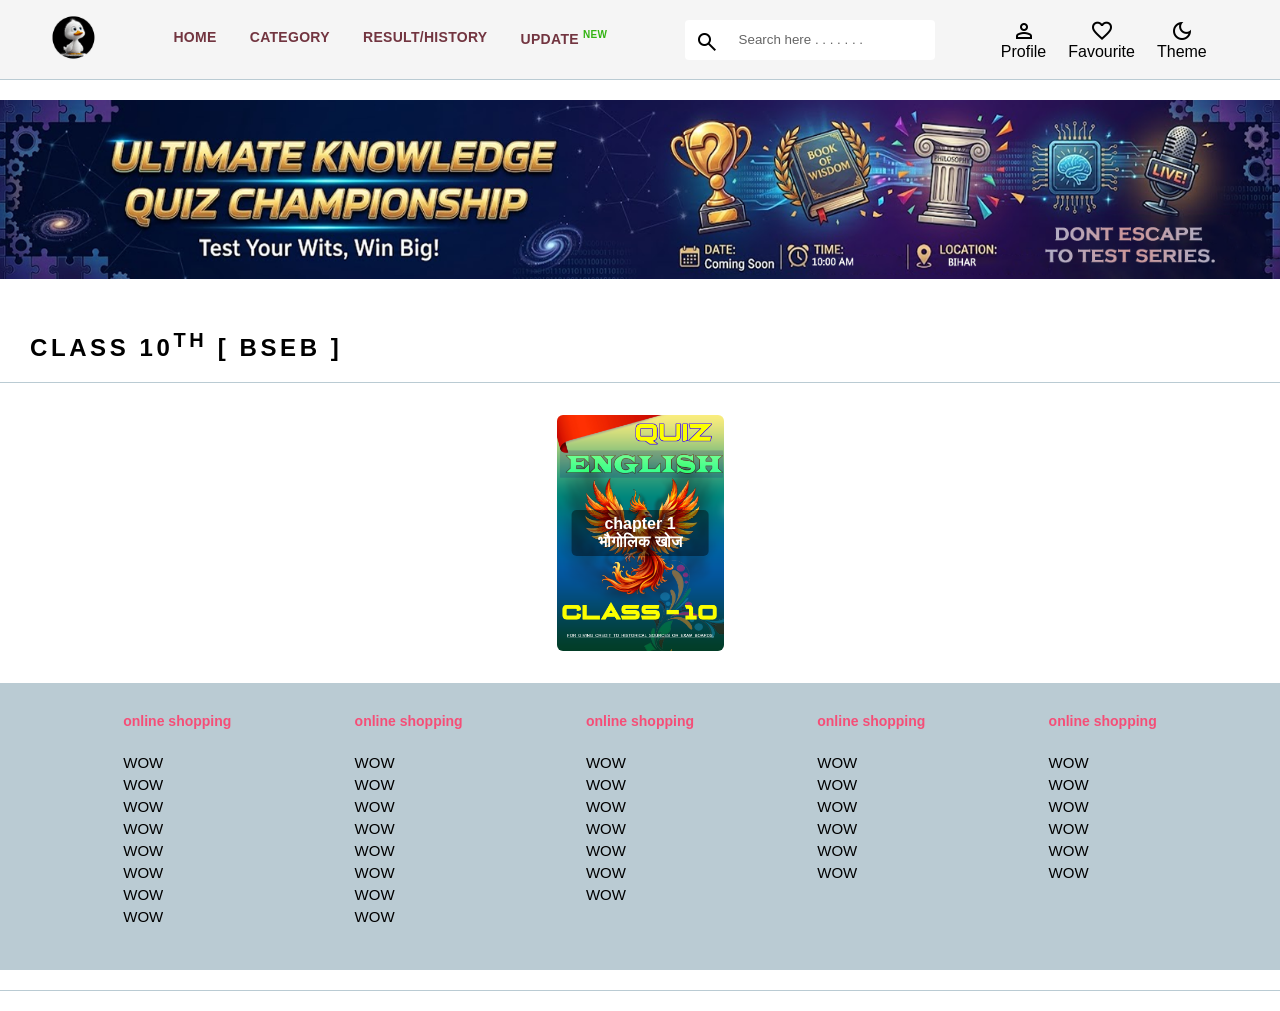
<file: pages/class 10/english10.html>
<!DOCTYPE html>
<html lang="en">
<head>
    <meta charset="UTF-8">
    <meta name="viewport" content="width=device-width, initial-scale=1.0">
    <title>Ayan's_series</title>
    <link rel="stylesheet" href="/../../style.css">
<link rel="stylesheet" href="https://fonts.googleapis.com/css2?family=Material+Symbols+Outlined:opsz,wght,FILL,GRAD@24,400,0,0" />

    
</head>
<body>
    <header>
        <div class="logo_container">
            <a href="../../index.html"><img class="quiz_home" src="../../images/LOGO/as.png" alt="quiz Home"></a>
        </div>

        <div id="mobile-menu-toggle" class="mobile_menu_button">
        <span class="material-symbols-outlined">menu</span>
        <span class="action_name">Menu</span>
         </div>

        <nav class="nav_bar" id="main-nav">
            <a href="../../index.html">home</a> 
            <a href="#">category</a> 
            <a href="#">Result/history</a>
            <a href="#">update <sup>New</sup></a>
        </nav>

        <div class="search_bar">
            <span class="material-symbols-outlined search_icon" >search</span>
               <input class="search_input" placeholder="Search here . . . . . . .  "> 
     </div>
        <div class="action_bar">
             <div class="action_container"><span class="material-symbols-outlined action_icon">person</span>
                   <span class="action_name">Profile</span> </div>
                   
                    <div class="action_container"><span class="material-symbols-outlined">
favorite
</span>
                   <span class="action_name">Favourite</span> </div>

                 

                   <div class="action_container" id="dark-mode-toggle" style="cursor: pointer;">
                <span class="material-symbols-outlined" id="mode-icon">dark_mode</span>
                <span class="action_name">Theme</span>
            </div>
    </DIV>
      

    </header>

    <main>
    <div class="banner_container">
        <div class="banner_wrapper" id="banner_wrapper">
            <img class="banner_image" src="../../images/BNR/mainbanner.png" alt="main banner 1" width="150px">
            <img class="banner_image" src="../../images/BNR/bannerr2.png" alt="main banner 1" width="150px">
        </div>
    

    <div class="category_heading">CLASS 10<SUP>Th</SUP>  [ BSEB ]</div>
       
        <hr>

        <div class="category_items">

    <a href="https://example.com" target="_blank" class="image-container">
    <img src="../../images/study/10CL/eng.png" alt="Description" class="quiz-img">
  <div class="image-text">chapter 1 भौगोलिक खोज </div>
</a>



<!---
            <a href="https://example.com" target="_blank" class="image-container">
  <img src="images/study/HISTORY.png" alt="Description" class="quiz-img">
  <div class="image-text">chapter 1 भौगोलिक खोज </div>
</a>
        </div>

        -->

    </main>

    <footer>
        <div class="footer_container">
            <div class="footer_column">
            <h3 >online shopping </h3>

            <a href="#">WOW </a>
            <a href="#">WOW </a>
            <a href="#">WOW </a>
            <a href="#">WOW </a>
            <a href="#">WOW </a>
            <a href="#">WOW </a>
            <a href="#">WOW </a>
            <a href="#">WOW </a>
        </div>

        <div class="footer_column">
            <h3 >online shopping </h3>

            <a href="#">WOW </a>
            <a href="#">WOW </a>
            <a href="#">WOW </a>
            <a href="#">WOW </a>
            <a href="#">WOW </a>
            <a href="#">WOW </a>
            <a href="#">WOW </a>
            <a href="#">WOW </a>
        </div><div class="footer_column">
            <h3 >online shopping </h3>

            <a href="#">WOW </a>
            <a href="#">WOW </a>
            <a href="#">WOW </a>
            <a href="#">WOW </a>
            <a href="#">WOW </a>
            <a href="#">WOW </a>
            <a href="#">WOW </a>
        </div><div class="footer_column">
            <h3 >online shopping </h3>

            <a href="#">WOW </a>
            <a href="#">WOW </a>
            <a href="#">WOW </a>
            <a href="#">WOW </a>
            <a href="#">WOW </a>
            <a href="#">WOW </a>
        </div><div class="footer_column">
            <h3 >online shopping </h3>

            <a href="#">WOW </a>
            <a href="#">WOW </a>
            <a href="#">WOW </a>
         <a href="#">WOW </a>
            <a href="#">WOW </a>
            <a href="#">WOW </a>
        </div>
    </div>

        <hr>
    </footer>
     <script src="../../script.js"></script>
</body>
</html>
</file>
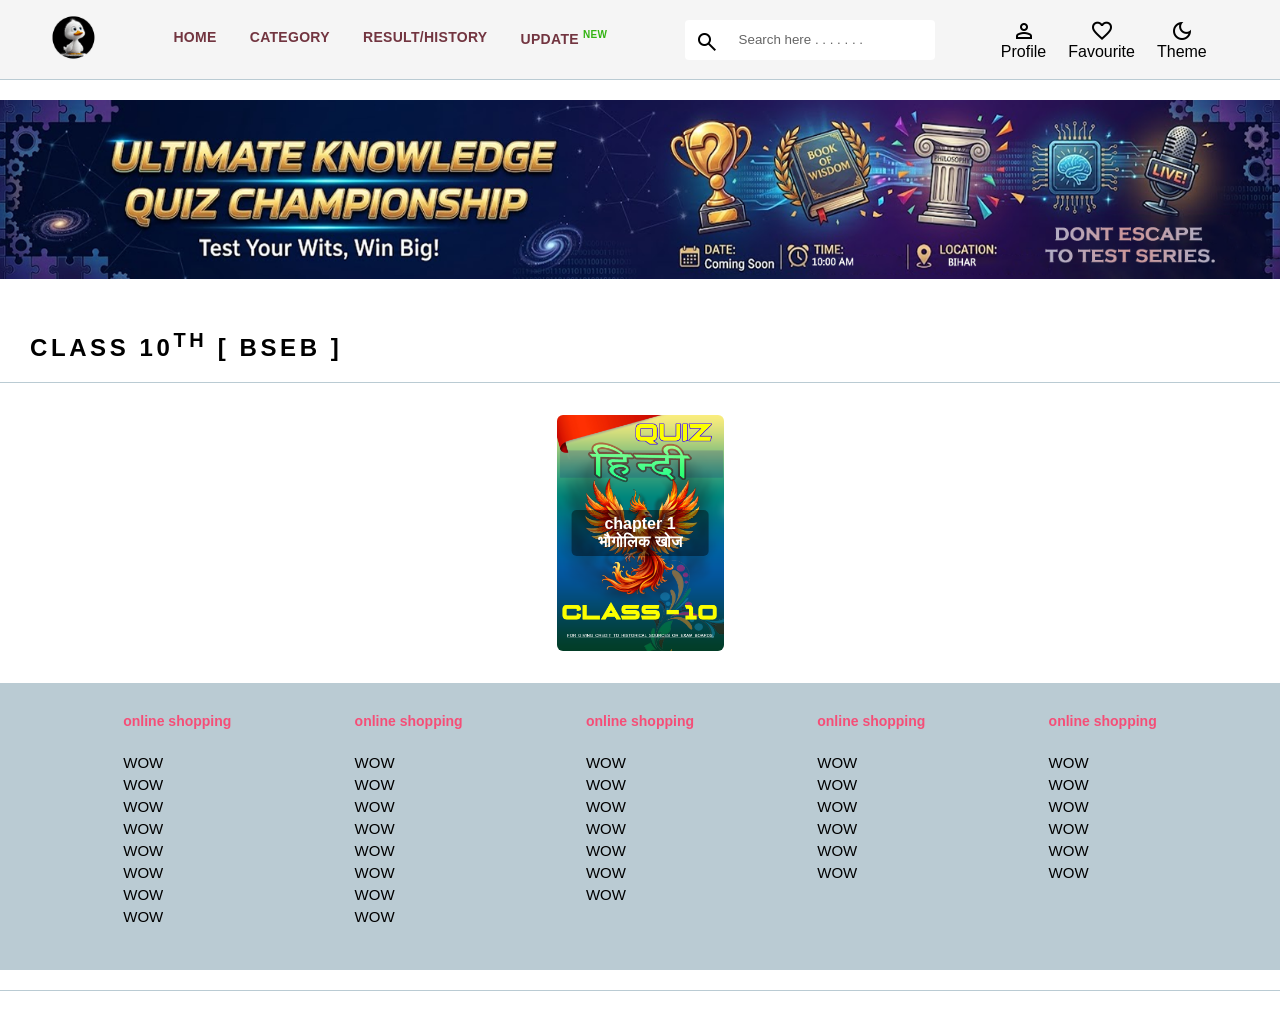
<file: pages/class 10/hindi10.html>
<!DOCTYPE html>
<html lang="en">
<head>
    <meta charset="UTF-8">
    <meta name="viewport" content="width=device-width, initial-scale=1.0">
    <title>Ayan's_series</title>
    <link rel="stylesheet" href="/../../style.css">
<link rel="stylesheet" href="https://fonts.googleapis.com/css2?family=Material+Symbols+Outlined:opsz,wght,FILL,GRAD@24,400,0,0" />

    
</head>
<body>
    <header>
        <div class="logo_container">
            <a href="../../index.html"><img class="quiz_home" src="../../images/LOGO/as.png" alt="quiz Home"></a>
        </div>

        <div id="mobile-menu-toggle" class="mobile_menu_button">
        <span class="material-symbols-outlined">menu</span>
        <span class="action_name">Menu</span>
         </div>

        <nav class="nav_bar" id="main-nav">
            <a href="../../index.html">home</a> 
            <a href="#">category</a> 
            <a href="#">Result/history</a>
            <a href="#">update <sup>New</sup></a>
        </nav>

        <div class="search_bar">
            <span class="material-symbols-outlined search_icon" >search</span>
               <input class="search_input" placeholder="Search here . . . . . . .  "> 
     </div>
        <div class="action_bar">
             <div class="action_container"><span class="material-symbols-outlined action_icon">person</span>
                   <span class="action_name">Profile</span> </div>
                   
                    <div class="action_container"><span class="material-symbols-outlined">
favorite
</span>
                   <span class="action_name">Favourite</span> </div>

                 

                   <div class="action_container" id="dark-mode-toggle" style="cursor: pointer;">
                <span class="material-symbols-outlined" id="mode-icon">dark_mode</span>
                <span class="action_name">Theme</span>
            </div>
    </DIV>
      

    </header>

    <main>
    <div class="banner_container">
        <div class="banner_wrapper" id="banner_wrapper">
            <img class="banner_image" src="../../images/BNR/mainbanner.png" alt="main banner 1" width="150px">
            <img class="banner_image" src="../../images/BNR/bannerr2.png" alt="main banner 1" width="150px">
        </div>
    

    <div class="category_heading">CLASS 10<SUP>Th</SUP>  [ BSEB ]</div>
       
        <hr>

        <div class="category_items">

    <a href="https://example.com" target="_blank" class="image-container">
    <img src="../../images/study/10CL/hindi.png" alt="Description" class="quiz-img">
  <div class="image-text">chapter 1 भौगोलिक खोज </div>
</a>



<!---
            <a href="https://example.com" target="_blank" class="image-container">
  <img src="images/study/HISTORY.png" alt="Description" class="quiz-img">
  <div class="image-text">chapter 1 भौगोलिक खोज </div>
</a>
        </div>

        -->

    </main>

    <footer>
        <div class="footer_container">
            <div class="footer_column">
            <h3 >online shopping </h3>

            <a href="#">WOW </a>
            <a href="#">WOW </a>
            <a href="#">WOW </a>
            <a href="#">WOW </a>
            <a href="#">WOW </a>
            <a href="#">WOW </a>
            <a href="#">WOW </a>
            <a href="#">WOW </a>
        </div>

        <div class="footer_column">
            <h3 >online shopping </h3>

            <a href="#">WOW </a>
            <a href="#">WOW </a>
            <a href="#">WOW </a>
            <a href="#">WOW </a>
            <a href="#">WOW </a>
            <a href="#">WOW </a>
            <a href="#">WOW </a>
            <a href="#">WOW </a>
        </div><div class="footer_column">
            <h3 >online shopping </h3>

            <a href="#">WOW </a>
            <a href="#">WOW </a>
            <a href="#">WOW </a>
            <a href="#">WOW </a>
            <a href="#">WOW </a>
            <a href="#">WOW </a>
            <a href="#">WOW </a>
        </div><div class="footer_column">
            <h3 >online shopping </h3>

            <a href="#">WOW </a>
            <a href="#">WOW </a>
            <a href="#">WOW </a>
            <a href="#">WOW </a>
            <a href="#">WOW </a>
            <a href="#">WOW </a>
        </div><div class="footer_column">
            <h3 >online shopping </h3>

            <a href="#">WOW </a>
            <a href="#">WOW </a>
            <a href="#">WOW </a>
         <a href="#">WOW </a>
            <a href="#">WOW </a>
            <a href="#">WOW </a>
        </div>
    </div>

        <hr>
    </footer>
     <script src="../../script.js"></script>
</body>
</html>
</file>
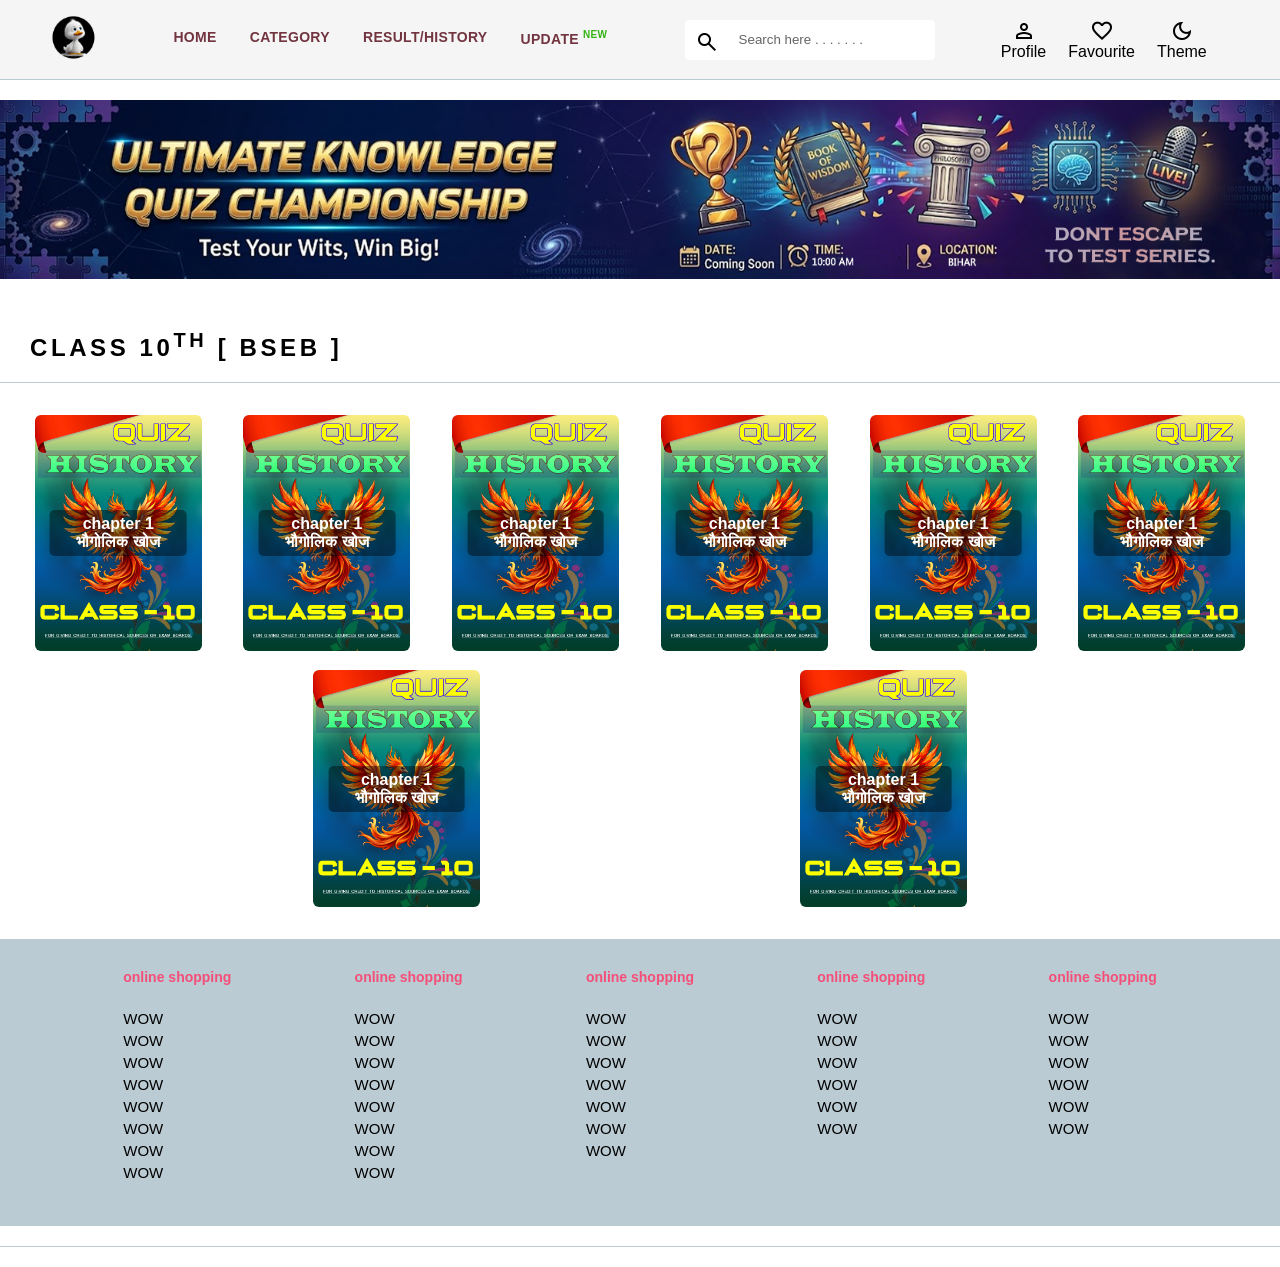
<file: pages/class 10/history10.html>
<!DOCTYPE html>
<html lang="en">
<head>
    <meta charset="UTF-8">
    <meta name="viewport" content="width=device-width, initial-scale=1.0">
    <title>Ayan's_series</title>
    <link rel="stylesheet" href="../../style.css">
<link rel="stylesheet" href="https://fonts.googleapis.com/css2?family=Material+Symbols+Outlined:opsz,wght,FILL,GRAD@24,400,0,0" />

    
</head>
<body>
    <header>
        <div class="logo_container">
            <a href="../../index.html"><img class="quiz_home" src="../../images/LOGO/as.png" alt="quiz Home"></a>
        </div>

        <div id="mobile-menu-toggle" class="mobile_menu_button">
        <span class="material-symbols-outlined">menu</span>
        <span class="action_name">Menu</span>
         </div>

        <nav class="nav_bar" id="main-nav">
            <a href="../../index.html">home</a> 
            <a href="#">category</a> 
            <a href="#">Result/history</a>
            <a href="#">update <sup>New</sup></a>
        </nav>

        <div class="search_bar">
            <span class="material-symbols-outlined search_icon" >search</span>
               <input class="search_input" placeholder="Search here . . . . . . .  "> 
     </div>
        <div class="action_bar">
             <div class="action_container"><span class="material-symbols-outlined action_icon">person</span>
                   <span class="action_name">Profile</span> </div>
                   
                    <div class="action_container"><span class="material-symbols-outlined">
favorite
</span>
                   <span class="action_name">Favourite</span> </div>

                 

                   <div class="action_container" id="dark-mode-toggle" style="cursor: pointer;">
                <span class="material-symbols-outlined" id="mode-icon">dark_mode</span>
                <span class="action_name">Theme</span>
            </div>
    </DIV>
      

    </header>

    <main>
    <div class="banner_container">
        <div class="banner_wrapper" id="banner_wrapper">
            <img class="banner_image" src="../../images/BNR/mainbanner.png" alt="main banner 1" width="150px">
            <img class="banner_image" src="../../images/BNR/bannerr2.png" alt="main banner 2" width="150px">
        </div>
    

    <div class="category_heading">CLASS 10<SUP>Th</SUP>  [ BSEB ]</div>
       
        <hr>

        <div class="category_items">

    <a href="https://quiz10-history.netlify.app/" class="image-container">
    <img src="../../images/study/10CL/HISTORY.png" alt="Description" class="quiz-img">
  <div class="image-text">chapter 1 भौगोलिक खोज </div>
</a>


  <a href="https://example.com" target="_blank" class="image-container">
    <img src="../../images/study/10CL/HISTORY.png" alt="Description" class="quiz-img">
  <div class="image-text">chapter 1 भौगोलिक खोज </div>
</a>

  <a href="https://example.com" target="_blank" class="image-container">
    <img src="../../images/study/10CL/HISTORY.png" alt="Description" class="quiz-img">
  <div class="image-text">chapter 1 भौगोलिक खोज </div>
</a>

  <a href="https://example.com" target="_blank" class="image-container">
    <img src="../../images/study/10CL/HISTORY.png" alt="Description" class="quiz-img">
  <div class="image-text">chapter 1 भौगोलिक खोज </div>
</a>


  <a href="https://example.com" target="_blank" class="image-container">
    <img src="../../images/study/10CL/HISTORY.png" alt="Description" class="quiz-img">
  <div class="image-text">chapter 1 भौगोलिक खोज </div>
</a>

  <a href="https://example.com" target="_blank" class="image-container">
    <img src="../../images/study/10CL/HISTORY.png" alt="Description" class="quiz-img">
  <div class="image-text">chapter 1 भौगोलिक खोज </div>
</a>


  <a href="https://example.com" target="_blank" class="image-container">
    <img src="../../images/study/10CL/HISTORY.png" alt="Description" class="quiz-img">
  <div class="image-text">chapter 1 भौगोलिक खोज </div>
</a>


  <a href="https://example.com" target="_blank" class="image-container">
    <img src="../../images/study/10CL/HISTORY.png" alt="Description" class="quiz-img">
  <div class="image-text">chapter 1 भौगोलिक खोज </div>
</a>


<!---
            <a href="https://example.com" target="_blank" class="image-container">
  <img src="images/study/HISTORY.png" alt="Description" class="quiz-img">
  <div class="image-text">chapter 1 भौगोलिक खोज </div>
</a>
        </div>

        -->

    </main>

    <footer>
        <div class="footer_container">
            <div class="footer_column">
            <h3 >online shopping </h3>

            <a href="#">WOW </a>
            <a href="#">WOW </a>
            <a href="#">WOW </a>
            <a href="#">WOW </a>
            <a href="#">WOW </a>
            <a href="#">WOW </a>
            <a href="#">WOW </a>
            <a href="#">WOW </a>
        </div>

        <div class="footer_column">
            <h3 >online shopping </h3>

            <a href="#">WOW </a>
            <a href="#">WOW </a>
            <a href="#">WOW </a>
            <a href="#">WOW </a>
            <a href="#">WOW </a>
            <a href="#">WOW </a>
            <a href="#">WOW </a>
            <a href="#">WOW </a>
        </div><div class="footer_column">
            <h3 >online shopping </h3>

            <a href="#">WOW </a>
            <a href="#">WOW </a>
            <a href="#">WOW </a>
            <a href="#">WOW </a>
            <a href="#">WOW </a>
            <a href="#">WOW </a>
            <a href="#">WOW </a>
        </div><div class="footer_column">
            <h3 >online shopping </h3>

            <a href="#">WOW </a>
            <a href="#">WOW </a>
            <a href="#">WOW </a>
            <a href="#">WOW </a>
            <a href="#">WOW </a>
            <a href="#">WOW </a>
        </div><div class="footer_column">
            <h3 >online shopping </h3>

            <a href="#">WOW </a>
            <a href="#">WOW </a>
            <a href="#">WOW </a>
         <a href="#">WOW </a>
            <a href="#">WOW </a>
            <a href="#">WOW </a>
        </div>
    </div>

        <hr>
    </footer>
     <script src="../../script.js"></script>
</body>
</html>
</file>
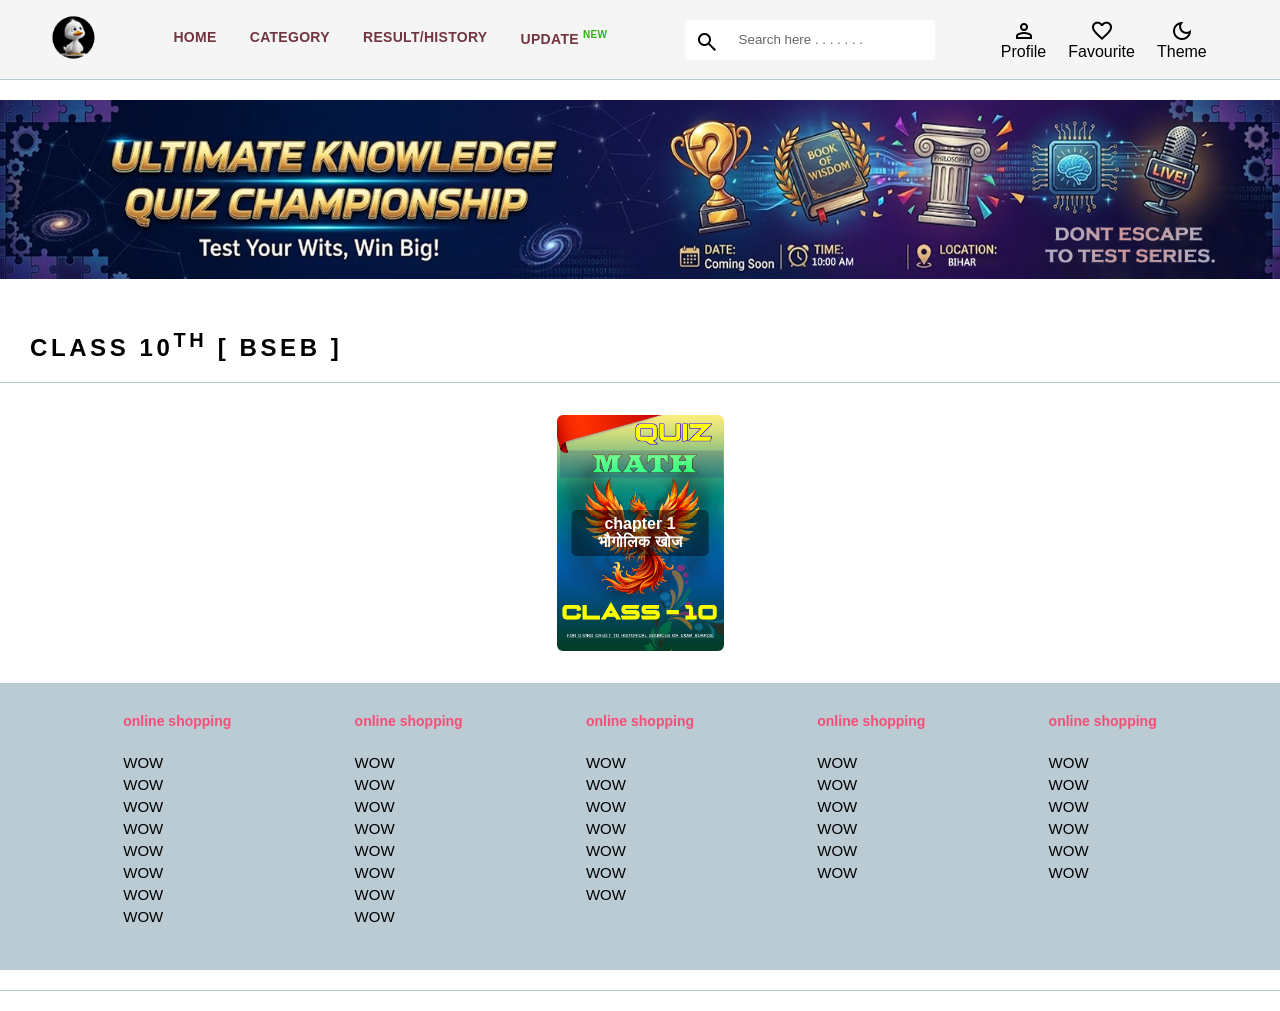
<file: pages/class 10/math10.html>
<!DOCTYPE html>
<html lang="en">
<head>
    <meta charset="UTF-8">
    <meta name="viewport" content="width=device-width, initial-scale=1.0">
    <title>Ayan's_series</title>
    <link rel="stylesheet" href="/../../style.css">
<link rel="stylesheet" href="https://fonts.googleapis.com/css2?family=Material+Symbols+Outlined:opsz,wght,FILL,GRAD@24,400,0,0" />

    
</head>
<body>
    <header>
        <div class="logo_container">
            <a href="../../index.html"><img class="quiz_home" src="../../images/LOGO/as.png" alt="quiz Home"></a>
        </div>

        <div id="mobile-menu-toggle" class="mobile_menu_button">
        <span class="material-symbols-outlined">menu</span>
        <span class="action_name">Menu</span>
         </div>

        <nav class="nav_bar" id="main-nav">
            <a href="../../index.html">home</a> 
            <a href="#">category</a> 
            <a href="#">Result/history</a>
            <a href="#">update <sup>New</sup></a>
        </nav>

        <div class="search_bar">
            <span class="material-symbols-outlined search_icon" >search</span>
               <input class="search_input" placeholder="Search here . . . . . . .  "> 
     </div>
        <div class="action_bar">
             <div class="action_container"><span class="material-symbols-outlined action_icon">person</span>
                   <span class="action_name">Profile</span> </div>
                   
                    <div class="action_container"><span class="material-symbols-outlined">
favorite
</span>
                   <span class="action_name">Favourite</span> </div>

                 

                   <div class="action_container" id="dark-mode-toggle" style="cursor: pointer;">
                <span class="material-symbols-outlined" id="mode-icon">dark_mode</span>
                <span class="action_name">Theme</span>
            </div>
    </DIV>
      

    </header>

    <main>
    <div class="banner_container">
        <div class="banner_wrapper" id="banner_wrapper">
            <img class="banner_image" src="../../images/BNR/mainbanner.png" alt="main banner 1" width="150px">
            <img class="banner_image" src="../../images/BNR/bannerr2.png" alt="main banner 1" width="150px">
        </div>
    

    <div class="category_heading">CLASS 10<SUP>Th</SUP>  [ BSEB ]</div>
       
        <hr>

        <div class="category_items">

    <a href="https://example.com" target="_blank" class="image-container">
    <img src="../../images/study/10CL/MATH.png" alt="Description" class="quiz-img">
  <div class="image-text">chapter 1 भौगोलिक खोज </div>
</a>



<!---
            <a href="https://example.com" target="_blank" class="image-container">
  <img src="images/study/HISTORY.png" alt="Description" class="quiz-img">
  <div class="image-text">chapter 1 भौगोलिक खोज </div>
</a>
        </div>

        -->

    </main>

    <footer>
        <div class="footer_container">
            <div class="footer_column">
            <h3 >online shopping </h3>

            <a href="#">WOW </a>
            <a href="#">WOW </a>
            <a href="#">WOW </a>
            <a href="#">WOW </a>
            <a href="#">WOW </a>
            <a href="#">WOW </a>
            <a href="#">WOW </a>
            <a href="#">WOW </a>
        </div>

        <div class="footer_column">
            <h3 >online shopping </h3>

            <a href="#">WOW </a>
            <a href="#">WOW </a>
            <a href="#">WOW </a>
            <a href="#">WOW </a>
            <a href="#">WOW </a>
            <a href="#">WOW </a>
            <a href="#">WOW </a>
            <a href="#">WOW </a>
        </div><div class="footer_column">
            <h3 >online shopping </h3>

            <a href="#">WOW </a>
            <a href="#">WOW </a>
            <a href="#">WOW </a>
            <a href="#">WOW </a>
            <a href="#">WOW </a>
            <a href="#">WOW </a>
            <a href="#">WOW </a>
        </div><div class="footer_column">
            <h3 >online shopping </h3>

            <a href="#">WOW </a>
            <a href="#">WOW </a>
            <a href="#">WOW </a>
            <a href="#">WOW </a>
            <a href="#">WOW </a>
            <a href="#">WOW </a>
        </div><div class="footer_column">
            <h3 >online shopping </h3>

            <a href="#">WOW </a>
            <a href="#">WOW </a>
            <a href="#">WOW </a>
         <a href="#">WOW </a>
            <a href="#">WOW </a>
            <a href="#">WOW </a>
        </div>
    </div>

        <hr>
    </footer>
     <script src="../../script.js"></script>
</body>
</html>
</file>
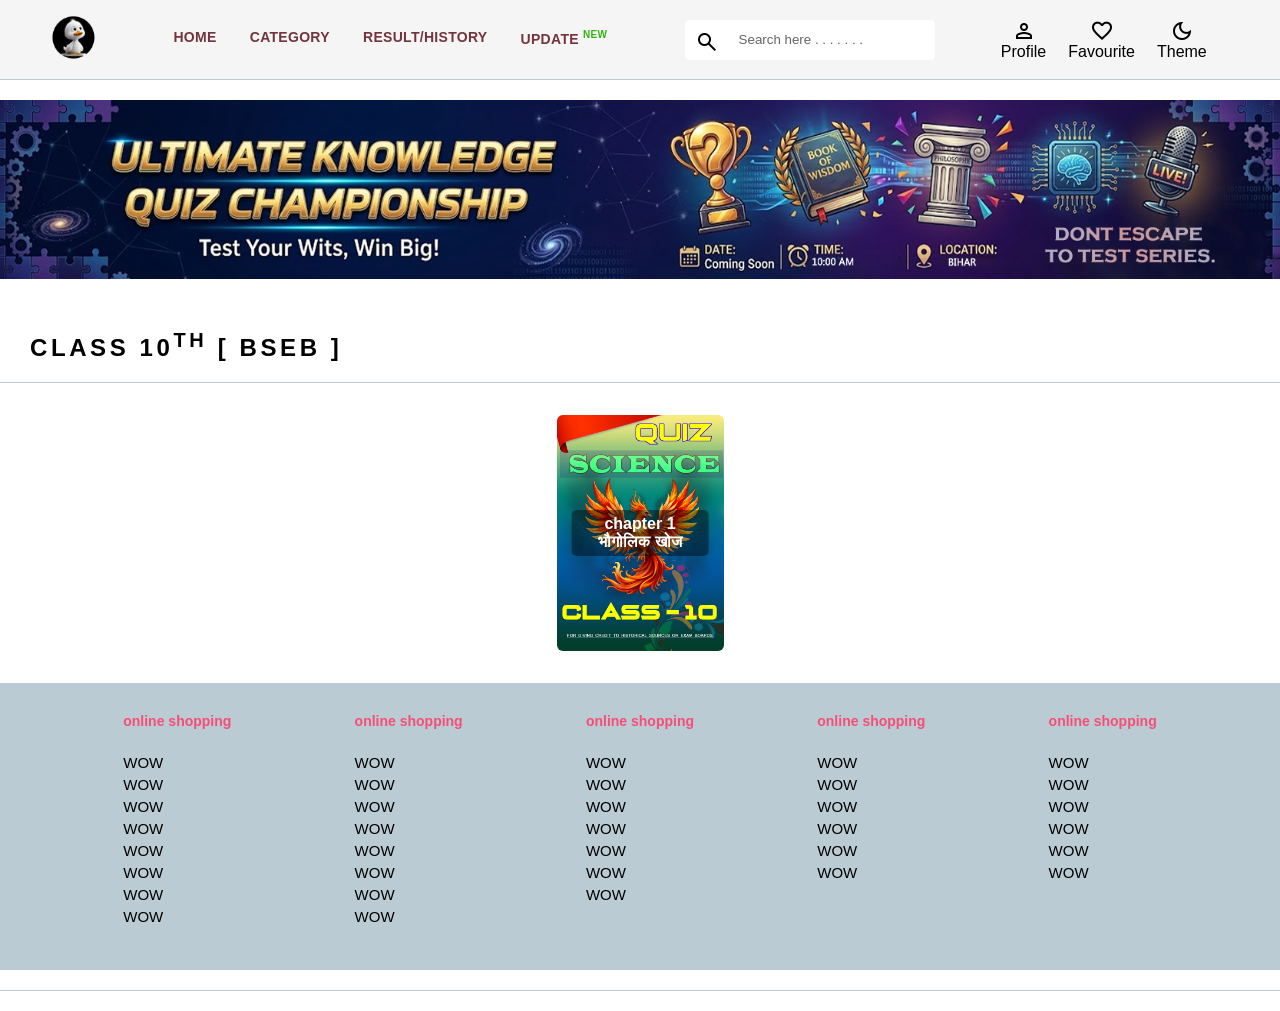
<file: pages/class 10/science10.html>
<!DOCTYPE html>
<html lang="en">
<head>
    <meta charset="UTF-8">
    <meta name="viewport" content="width=device-width, initial-scale=1.0">
    <title>Ayan's_series</title>
    <link rel="stylesheet" href="/../../style.css">
<link rel="stylesheet" href="https://fonts.googleapis.com/css2?family=Material+Symbols+Outlined:opsz,wght,FILL,GRAD@24,400,0,0" />

    
</head>
<body>
    <header>
        <div class="logo_container">
            <a href="../../index.html"><img class="quiz_home" src="../../images/LOGO/as.png" alt="quiz Home"></a>
        </div>

        <div id="mobile-menu-toggle" class="mobile_menu_button">
        <span class="material-symbols-outlined">menu</span>
        <span class="action_name">Menu</span>
         </div>

        <nav class="nav_bar" id="main-nav">
            <a href="../../index.html">home</a> 
            <a href="#">category</a> 
            <a href="#">Result/history</a>
            <a href="#">update <sup>New</sup></a>
        </nav>

        <div class="search_bar">
            <span class="material-symbols-outlined search_icon" >search</span>
               <input class="search_input" placeholder="Search here . . . . . . .  "> 
     </div>
        <div class="action_bar">
             <div class="action_container"><span class="material-symbols-outlined action_icon">person</span>
                   <span class="action_name">Profile</span> </div>
                   
                    <div class="action_container"><span class="material-symbols-outlined">
favorite
</span>
                   <span class="action_name">Favourite</span> </div>

                 

                   <div class="action_container" id="dark-mode-toggle" style="cursor: pointer;">
                <span class="material-symbols-outlined" id="mode-icon">dark_mode</span>
                <span class="action_name">Theme</span>
            </div>
    </DIV>
      

    </header>

    <main>
    <div class="banner_container">
        <div class="banner_wrapper" id="banner_wrapper">
            <img class="banner_image" src="../../images/BNR/mainbanner.png" alt="main banner 1" width="150px">
            <img class="banner_image" src="../../images/BNR/bannerr2.png" alt="main banner 1" width="150px">
        </div>
    

    <div class="category_heading">CLASS 10<SUP>Th</SUP>  [ BSEB ]</div>
       
        <hr>

        <div class="category_items">

    <a href="https://example.com" target="_blank" class="image-container">
    <img src="../../images/study/10CL/साइंस.png" alt="Description" class="quiz-img">
  <div class="image-text">chapter 1 भौगोलिक खोज </div>
</a>



<!---
            <a href="https://example.com" target="_blank" class="image-container">
  <img src="images/study/HISTORY.png" alt="Description" class="quiz-img">
  <div class="image-text">chapter 1 भौगोलिक खोज </div>
</a>
        </div>

        -->

    </main>

    <footer>
        <div class="footer_container">
            <div class="footer_column">
            <h3 >online shopping </h3>

            <a href="#">WOW </a>
            <a href="#">WOW </a>
            <a href="#">WOW </a>
            <a href="#">WOW </a>
            <a href="#">WOW </a>
            <a href="#">WOW </a>
            <a href="#">WOW </a>
            <a href="#">WOW </a>
        </div>

        <div class="footer_column">
            <h3 >online shopping </h3>

            <a href="#">WOW </a>
            <a href="#">WOW </a>
            <a href="#">WOW </a>
            <a href="#">WOW </a>
            <a href="#">WOW </a>
            <a href="#">WOW </a>
            <a href="#">WOW </a>
            <a href="#">WOW </a>
        </div><div class="footer_column">
            <h3 >online shopping </h3>

            <a href="#">WOW </a>
            <a href="#">WOW </a>
            <a href="#">WOW </a>
            <a href="#">WOW </a>
            <a href="#">WOW </a>
            <a href="#">WOW </a>
            <a href="#">WOW </a>
        </div><div class="footer_column">
            <h3 >online shopping </h3>

            <a href="#">WOW </a>
            <a href="#">WOW </a>
            <a href="#">WOW </a>
            <a href="#">WOW </a>
            <a href="#">WOW </a>
            <a href="#">WOW </a>
        </div><div class="footer_column">
            <h3 >online shopping </h3>

            <a href="#">WOW </a>
            <a href="#">WOW </a>
            <a href="#">WOW </a>
         <a href="#">WOW </a>
            <a href="#">WOW </a>
            <a href="#">WOW </a>
        </div>
    </div>

        <hr>
    </footer>
     <script src="../../script.js"></script>
</body>
</html>
</file>
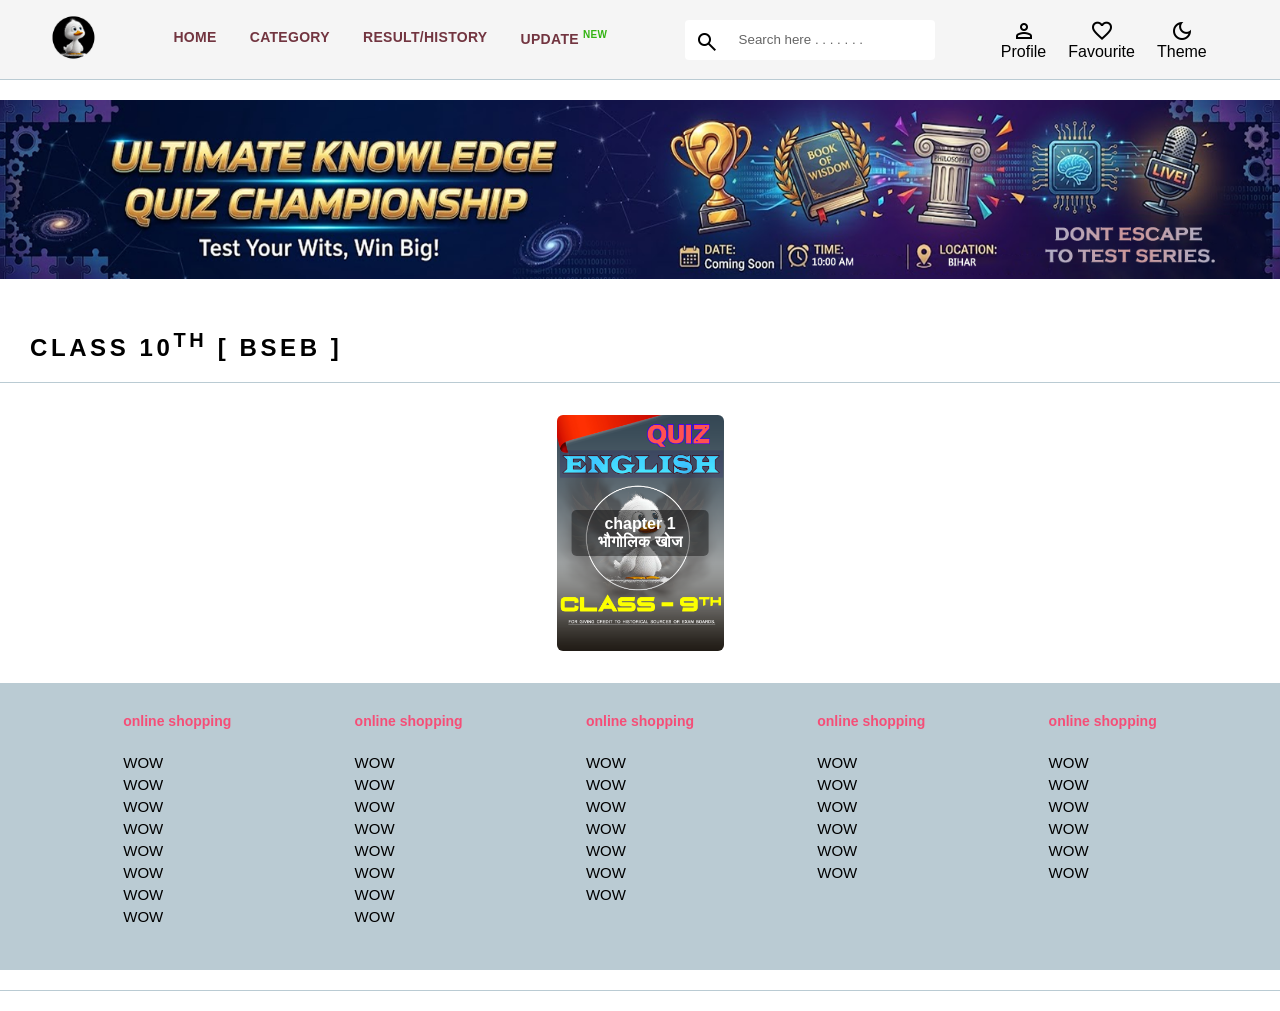
<file: pages/class 9/english9.html>
<!DOCTYPE html>
<html lang="en">
<head>
    <meta charset="UTF-8">
    <meta name="viewport" content="width=device-width, initial-scale=1.0">
    <title>Ayan's_series</title>
    <link rel="stylesheet" href="/../../style.css">
<link rel="stylesheet" href="https://fonts.googleapis.com/css2?family=Material+Symbols+Outlined:opsz,wght,FILL,GRAD@24,400,0,0" />

    
</head>
<body>
    <header>
        <div class="logo_container">
            <a href="../../index.html"><img class="quiz_home" src="../../images/LOGO/as.png" alt="quiz Home"></a>
        </div>

        <div id="mobile-menu-toggle" class="mobile_menu_button">
        <span class="material-symbols-outlined">menu</span>
        <span class="action_name">Menu</span>
         </div>

        <nav class="nav_bar" id="main-nav">
            <a href="../../index.html">home</a> 
            <a href="#">category</a> 
            <a href="#">Result/history</a>
            <a href="#">update <sup>New</sup></a>
        </nav>

        <div class="search_bar">
            <span class="material-symbols-outlined search_icon" >search</span>
               <input class="search_input" placeholder="Search here . . . . . . .  "> 
     </div>
        <div class="action_bar">
             <div class="action_container"><span class="material-symbols-outlined action_icon">person</span>
                   <span class="action_name">Profile</span> </div>
                   
                    <div class="action_container"><span class="material-symbols-outlined">
favorite
</span>
                   <span class="action_name">Favourite</span> </div>

                 

                   <div class="action_container" id="dark-mode-toggle" style="cursor: pointer;">
                <span class="material-symbols-outlined" id="mode-icon">dark_mode</span>
                <span class="action_name">Theme</span>
            </div>
    </DIV>
      

    </header>

    <main>
    <div class="banner_container">
        <div class="banner_wrapper" id="banner_wrapper">
            <img class="banner_image" src="../../images/BNR/mainbanner.png" alt="main banner 1" width="150px">
            <img class="banner_image" src="../../images/BNR/bannerr2.png" alt="main banner 1" width="150px">
        </div>
    

    <div class="category_heading">CLASS 10<SUP>Th</SUP>  [ BSEB ]</div>
       
        <hr>

        <div class="category_items">

    <a href="https://example.com" target="_blank" class="image-container">
    <img src="../../images/study/9CL/ENG 9.png" alt="Description" class="quiz-img">
  <div class="image-text">chapter 1 भौगोलिक खोज </div>
</a>





<!---
            <a href="https://example.com" target="_blank" class="image-container">
  <img src="images/study/HISTORY.png" alt="Description" class="quiz-img">
  <div class="image-text">chapter 1 भौगोलिक खोज </div>
</a>
        </div>

        -->

    </main>

    <footer>
        <div class="footer_container">
            <div class="footer_column">
            <h3 >online shopping </h3>

            <a href="#">WOW </a>
            <a href="#">WOW </a>
            <a href="#">WOW </a>
            <a href="#">WOW </a>
            <a href="#">WOW </a>
            <a href="#">WOW </a>
            <a href="#">WOW </a>
            <a href="#">WOW </a>
        </div>

        <div class="footer_column">
            <h3 >online shopping </h3>

            <a href="#">WOW </a>
            <a href="#">WOW </a>
            <a href="#">WOW </a>
            <a href="#">WOW </a>
            <a href="#">WOW </a>
            <a href="#">WOW </a>
            <a href="#">WOW </a>
            <a href="#">WOW </a>
        </div><div class="footer_column">
            <h3 >online shopping </h3>

            <a href="#">WOW </a>
            <a href="#">WOW </a>
            <a href="#">WOW </a>
            <a href="#">WOW </a>
            <a href="#">WOW </a>
            <a href="#">WOW </a>
            <a href="#">WOW </a>
        </div><div class="footer_column">
            <h3 >online shopping </h3>

            <a href="#">WOW </a>
            <a href="#">WOW </a>
            <a href="#">WOW </a>
            <a href="#">WOW </a>
            <a href="#">WOW </a>
            <a href="#">WOW </a>
        </div><div class="footer_column">
            <h3 >online shopping </h3>

            <a href="#">WOW </a>
            <a href="#">WOW </a>
            <a href="#">WOW </a>
         <a href="#">WOW </a>
            <a href="#">WOW </a>
            <a href="#">WOW </a>
        </div>
    </div>

        <hr>
    </footer>
     <script src="../../script.js"></script>
</body>
</html>
</file>
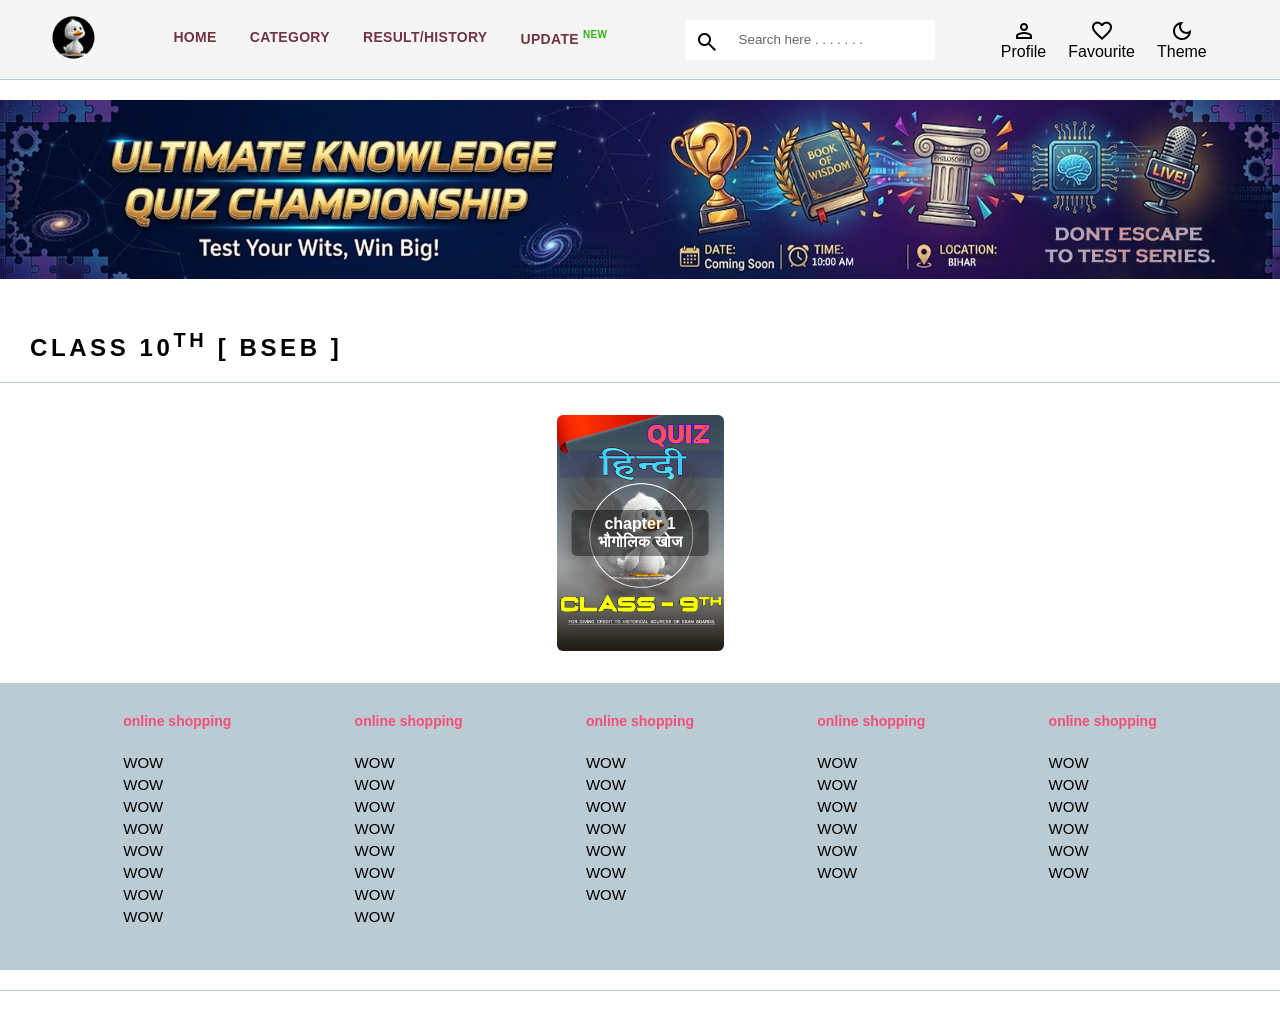
<file: pages/class 9/hindi9.html>
<!DOCTYPE html>
<html lang="en">
<head>
    <meta charset="UTF-8">
    <meta name="viewport" content="width=device-width, initial-scale=1.0">
    <title>Ayan's_series</title>
    <link rel="stylesheet" href="/../../style.css">
<link rel="stylesheet" href="https://fonts.googleapis.com/css2?family=Material+Symbols+Outlined:opsz,wght,FILL,GRAD@24,400,0,0" />

    
</head>
<body>
    <header>
        <div class="logo_container">
            <a href="../../index.html"><img class="quiz_home" src="../../images/LOGO/as.png" alt="quiz Home"></a>
        </div>

        <div id="mobile-menu-toggle" class="mobile_menu_button">
        <span class="material-symbols-outlined">menu</span>
        <span class="action_name">Menu</span>
         </div>

        <nav class="nav_bar" id="main-nav">
            <a href="../../index.html">home</a> 
            <a href="#">category</a> 
            <a href="#">Result/history</a>
            <a href="#">update <sup>New</sup></a>
        </nav>

        <div class="search_bar">
            <span class="material-symbols-outlined search_icon" >search</span>
               <input class="search_input" placeholder="Search here . . . . . . .  "> 
     </div>
        <div class="action_bar">
             <div class="action_container"><span class="material-symbols-outlined action_icon">person</span>
                   <span class="action_name">Profile</span> </div>
                   
                    <div class="action_container"><span class="material-symbols-outlined">
favorite
</span>
                   <span class="action_name">Favourite</span> </div>

                 

                   <div class="action_container" id="dark-mode-toggle" style="cursor: pointer;">
                <span class="material-symbols-outlined" id="mode-icon">dark_mode</span>
                <span class="action_name">Theme</span>
            </div>
    </DIV>
      

    </header>

    <main>
    <div class="banner_container">
        <div class="banner_wrapper" id="banner_wrapper">
            <img class="banner_image" src="../../images/BNR/mainbanner.png" alt="main banner 1" width="150px">
            <img class="banner_image" src="../../images/BNR/bannerr2.png" alt="main banner 1" width="150px">
        </div>
    

    <div class="category_heading">CLASS 10<SUP>Th</SUP>  [ BSEB ]</div>
       
        <hr>

        <div class="category_items">

    <a href="https://example.com" target="_blank" class="image-container">
    <img src="../../images/study/9CL/HINDI 9.png" alt="Description" class="quiz-img">
  <div class="image-text">chapter 1 भौगोलिक खोज </div>
</a>





<!---
            <a href="https://example.com" target="_blank" class="image-container">
  <img src="images/study/HISTORY.png" alt="Description" class="quiz-img">
  <div class="image-text">chapter 1 भौगोलिक खोज </div>
</a>
        </div>

        -->

    </main>

    <footer>
        <div class="footer_container">
            <div class="footer_column">
            <h3 >online shopping </h3>

            <a href="#">WOW </a>
            <a href="#">WOW </a>
            <a href="#">WOW </a>
            <a href="#">WOW </a>
            <a href="#">WOW </a>
            <a href="#">WOW </a>
            <a href="#">WOW </a>
            <a href="#">WOW </a>
        </div>

        <div class="footer_column">
            <h3 >online shopping </h3>

            <a href="#">WOW </a>
            <a href="#">WOW </a>
            <a href="#">WOW </a>
            <a href="#">WOW </a>
            <a href="#">WOW </a>
            <a href="#">WOW </a>
            <a href="#">WOW </a>
            <a href="#">WOW </a>
        </div><div class="footer_column">
            <h3 >online shopping </h3>

            <a href="#">WOW </a>
            <a href="#">WOW </a>
            <a href="#">WOW </a>
            <a href="#">WOW </a>
            <a href="#">WOW </a>
            <a href="#">WOW </a>
            <a href="#">WOW </a>
        </div><div class="footer_column">
            <h3 >online shopping </h3>

            <a href="#">WOW </a>
            <a href="#">WOW </a>
            <a href="#">WOW </a>
            <a href="#">WOW </a>
            <a href="#">WOW </a>
            <a href="#">WOW </a>
        </div><div class="footer_column">
            <h3 >online shopping </h3>

            <a href="#">WOW </a>
            <a href="#">WOW </a>
            <a href="#">WOW </a>
         <a href="#">WOW </a>
            <a href="#">WOW </a>
            <a href="#">WOW </a>
        </div>
    </div>

        <hr>
    </footer>
     <script src="../../script.js"></script>
</body>
</html>
</file>
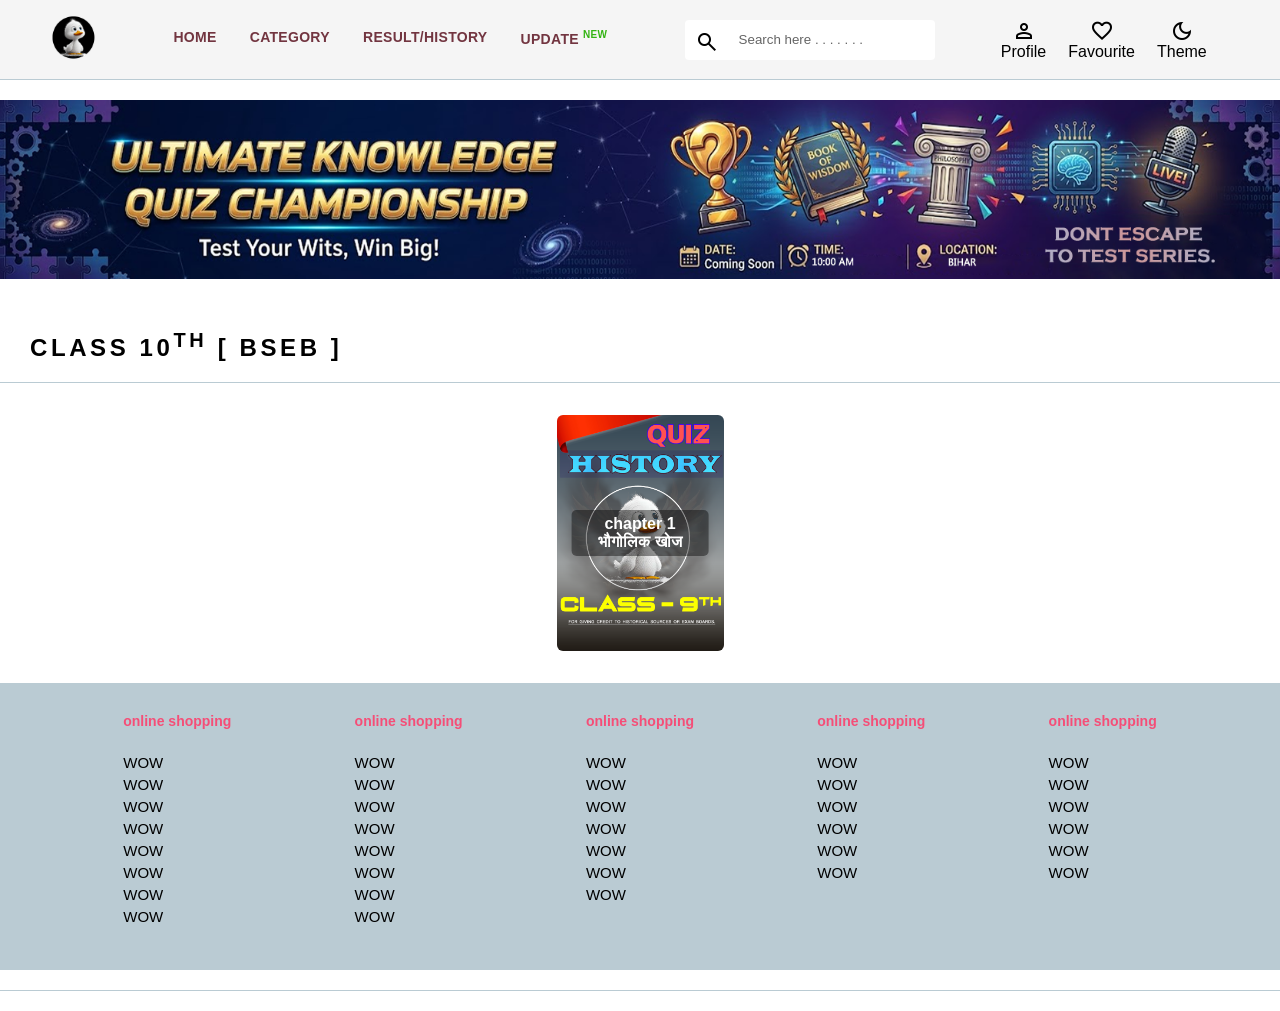
<file: pages/class 9/history9.html>
<!DOCTYPE html>
<html lang="en">
<head>
    <meta charset="UTF-8">
    <meta name="viewport" content="width=device-width, initial-scale=1.0">
    <title>Ayan's_series</title>
    <link rel="stylesheet" href="/../../style.css">
<link rel="stylesheet" href="https://fonts.googleapis.com/css2?family=Material+Symbols+Outlined:opsz,wght,FILL,GRAD@24,400,0,0" />

    
</head>
<body>
    <header>
        <div class="logo_container">
            <a href="../../index.html"><img class="quiz_home" src="../../images/LOGO/as.png" alt="quiz Home"></a>
        </div>

        <div id="mobile-menu-toggle" class="mobile_menu_button">
        <span class="material-symbols-outlined">menu</span>
        <span class="action_name">Menu</span>
         </div>

        <nav class="nav_bar" id="main-nav">
            <a href="../../index.html">home</a> 
            <a href="#">category</a> 
            <a href="#">Result/history</a>
            <a href="#">update <sup>New</sup></a>
        </nav>

        <div class="search_bar">
            <span class="material-symbols-outlined search_icon" >search</span>
               <input class="search_input" placeholder="Search here . . . . . . .  "> 
     </div>
        <div class="action_bar">
             <div class="action_container"><span class="material-symbols-outlined action_icon">person</span>
                   <span class="action_name">Profile</span> </div>
                   
                    <div class="action_container"><span class="material-symbols-outlined">
favorite
</span>
                   <span class="action_name">Favourite</span> </div>

                 

                   <div class="action_container" id="dark-mode-toggle" style="cursor: pointer;">
                <span class="material-symbols-outlined" id="mode-icon">dark_mode</span>
                <span class="action_name">Theme</span>
            </div>
    </DIV>
      

    </header>

    <main>
    <div class="banner_container">
        <div class="banner_wrapper" id="banner_wrapper">
            <img class="banner_image" src="../../images/BNR/mainbanner.png" alt="main banner 1" width="150px">
            <img class="banner_image" src="../../images/BNR/bannerr2.png" alt="main banner 1" width="150px">
        </div>
    

    <div class="category_heading">CLASS 10<SUP>Th</SUP>  [ BSEB ]</div>
       
        <hr>

        <div class="category_items">

    <a href="https://example.com" target="_blank" class="image-container">
    <img src="../../images/study/9CL/HISTORY 9.png" alt="Description" class="quiz-img">
  <div class="image-text">chapter 1 भौगोलिक खोज </div>
</a>





<!---
            <a href="https://example.com" target="_blank" class="image-container">
  <img src="images/study/HISTORY.png" alt="Description" class="quiz-img">
  <div class="image-text">chapter 1 भौगोलिक खोज </div>
</a>
        </div>

        -->

    </main>

    <footer>
        <div class="footer_container">
            <div class="footer_column">
            <h3 >online shopping </h3>

            <a href="#">WOW </a>
            <a href="#">WOW </a>
            <a href="#">WOW </a>
            <a href="#">WOW </a>
            <a href="#">WOW </a>
            <a href="#">WOW </a>
            <a href="#">WOW </a>
            <a href="#">WOW </a>
        </div>

        <div class="footer_column">
            <h3 >online shopping </h3>

            <a href="#">WOW </a>
            <a href="#">WOW </a>
            <a href="#">WOW </a>
            <a href="#">WOW </a>
            <a href="#">WOW </a>
            <a href="#">WOW </a>
            <a href="#">WOW </a>
            <a href="#">WOW </a>
        </div><div class="footer_column">
            <h3 >online shopping </h3>

            <a href="#">WOW </a>
            <a href="#">WOW </a>
            <a href="#">WOW </a>
            <a href="#">WOW </a>
            <a href="#">WOW </a>
            <a href="#">WOW </a>
            <a href="#">WOW </a>
        </div><div class="footer_column">
            <h3 >online shopping </h3>

            <a href="#">WOW </a>
            <a href="#">WOW </a>
            <a href="#">WOW </a>
            <a href="#">WOW </a>
            <a href="#">WOW </a>
            <a href="#">WOW </a>
        </div><div class="footer_column">
            <h3 >online shopping </h3>

            <a href="#">WOW </a>
            <a href="#">WOW </a>
            <a href="#">WOW </a>
         <a href="#">WOW </a>
            <a href="#">WOW </a>
            <a href="#">WOW </a>
        </div>
    </div>

        <hr>
    </footer>
     <script src="../../script.js"></script>
</body>
</html>
</file>
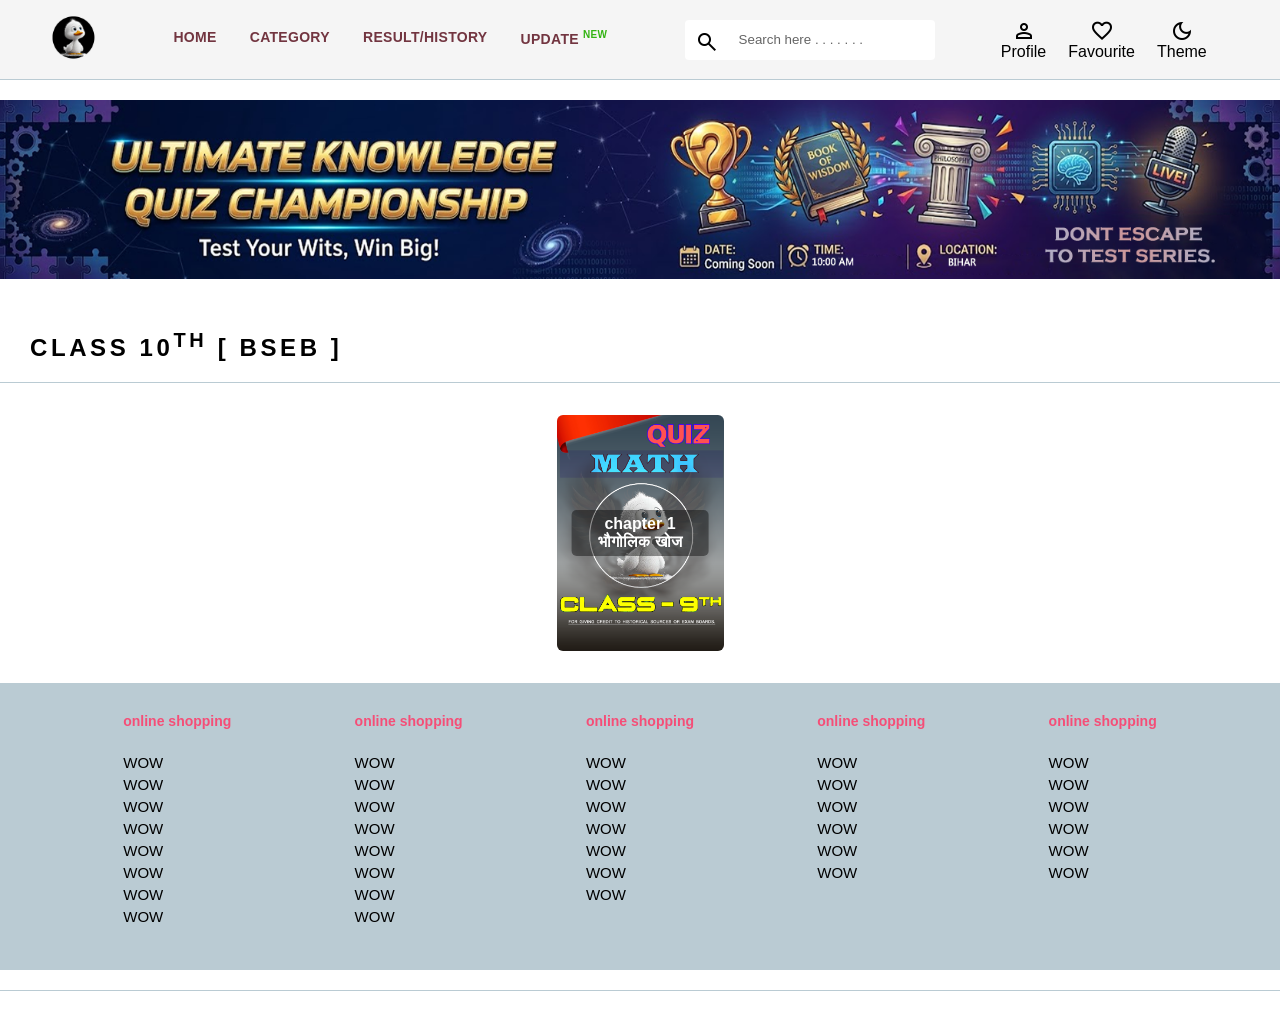
<file: pages/class 9/math9.html>
<!DOCTYPE html>
<html lang="en">
<head>
    <meta charset="UTF-8">
    <meta name="viewport" content="width=device-width, initial-scale=1.0">
    <title>Ayan's_series</title>
    <link rel="stylesheet" href="/../../style.css">
<link rel="stylesheet" href="https://fonts.googleapis.com/css2?family=Material+Symbols+Outlined:opsz,wght,FILL,GRAD@24,400,0,0" />

    
</head>
<body>
    <header>
        <div class="logo_container">
            <a href="../../index.html"><img class="quiz_home" src="../../images/LOGO/as.png" alt="quiz Home"></a>
        </div>

        <div id="mobile-menu-toggle" class="mobile_menu_button">
        <span class="material-symbols-outlined">menu</span>
        <span class="action_name">Menu</span>
         </div>

        <nav class="nav_bar" id="main-nav">
            <a href="../../index.html">home</a> 
            <a href="#">category</a> 
            <a href="#">Result/history</a>
            <a href="#">update <sup>New</sup></a>
        </nav>

        <div class="search_bar">
            <span class="material-symbols-outlined search_icon" >search</span>
               <input class="search_input" placeholder="Search here . . . . . . .  "> 
     </div>
        <div class="action_bar">
             <div class="action_container"><span class="material-symbols-outlined action_icon">person</span>
                   <span class="action_name">Profile</span> </div>
                   
                    <div class="action_container"><span class="material-symbols-outlined">
favorite
</span>
                   <span class="action_name">Favourite</span> </div>

                 

                   <div class="action_container" id="dark-mode-toggle" style="cursor: pointer;">
                <span class="material-symbols-outlined" id="mode-icon">dark_mode</span>
                <span class="action_name">Theme</span>
            </div>
    </DIV>
      

    </header>

    <main>
    <div class="banner_container">
        <div class="banner_wrapper" id="banner_wrapper">
            <img class="banner_image" src="../../images/BNR/mainbanner.png" alt="main banner 1" width="150px">
            <img class="banner_image" src="../../images/BNR/bannerr2.png" alt="main banner 1" width="150px">
        </div>
    

    <div class="category_heading">CLASS 10<SUP>Th</SUP>  [ BSEB ]</div>
       
        <hr>

        <div class="category_items">

    <a href="https://example.com" target="_blank" class="image-container">
    <img src="../../images/study/9CL/MATH 9.png " alt="Description" class="quiz-img">
  <div class="image-text">chapter 1 भौगोलिक खोज </div>
</a>





<!---
            <a href="https://example.com" target="_blank" class="image-container">
  <img src="images/study/HISTORY.png" alt="Description" class="quiz-img">
  <div class="image-text">chapter 1 भौगोलिक खोज </div>
</a>
        </div>

        -->

    </main>

    <footer>
        <div class="footer_container">
            <div class="footer_column">
            <h3 >online shopping </h3>

            <a href="#">WOW </a>
            <a href="#">WOW </a>
            <a href="#">WOW </a>
            <a href="#">WOW </a>
            <a href="#">WOW </a>
            <a href="#">WOW </a>
            <a href="#">WOW </a>
            <a href="#">WOW </a>
        </div>

        <div class="footer_column">
            <h3 >online shopping </h3>

            <a href="#">WOW </a>
            <a href="#">WOW </a>
            <a href="#">WOW </a>
            <a href="#">WOW </a>
            <a href="#">WOW </a>
            <a href="#">WOW </a>
            <a href="#">WOW </a>
            <a href="#">WOW </a>
        </div><div class="footer_column">
            <h3 >online shopping </h3>

            <a href="#">WOW </a>
            <a href="#">WOW </a>
            <a href="#">WOW </a>
            <a href="#">WOW </a>
            <a href="#">WOW </a>
            <a href="#">WOW </a>
            <a href="#">WOW </a>
        </div><div class="footer_column">
            <h3 >online shopping </h3>

            <a href="#">WOW </a>
            <a href="#">WOW </a>
            <a href="#">WOW </a>
            <a href="#">WOW </a>
            <a href="#">WOW </a>
            <a href="#">WOW </a>
        </div><div class="footer_column">
            <h3 >online shopping </h3>

            <a href="#">WOW </a>
            <a href="#">WOW </a>
            <a href="#">WOW </a>
         <a href="#">WOW </a>
            <a href="#">WOW </a>
            <a href="#">WOW </a>
        </div>
    </div>

        <hr>
    </footer>
     <script src="../../script.js"></script>
</body>
</html>
</file>
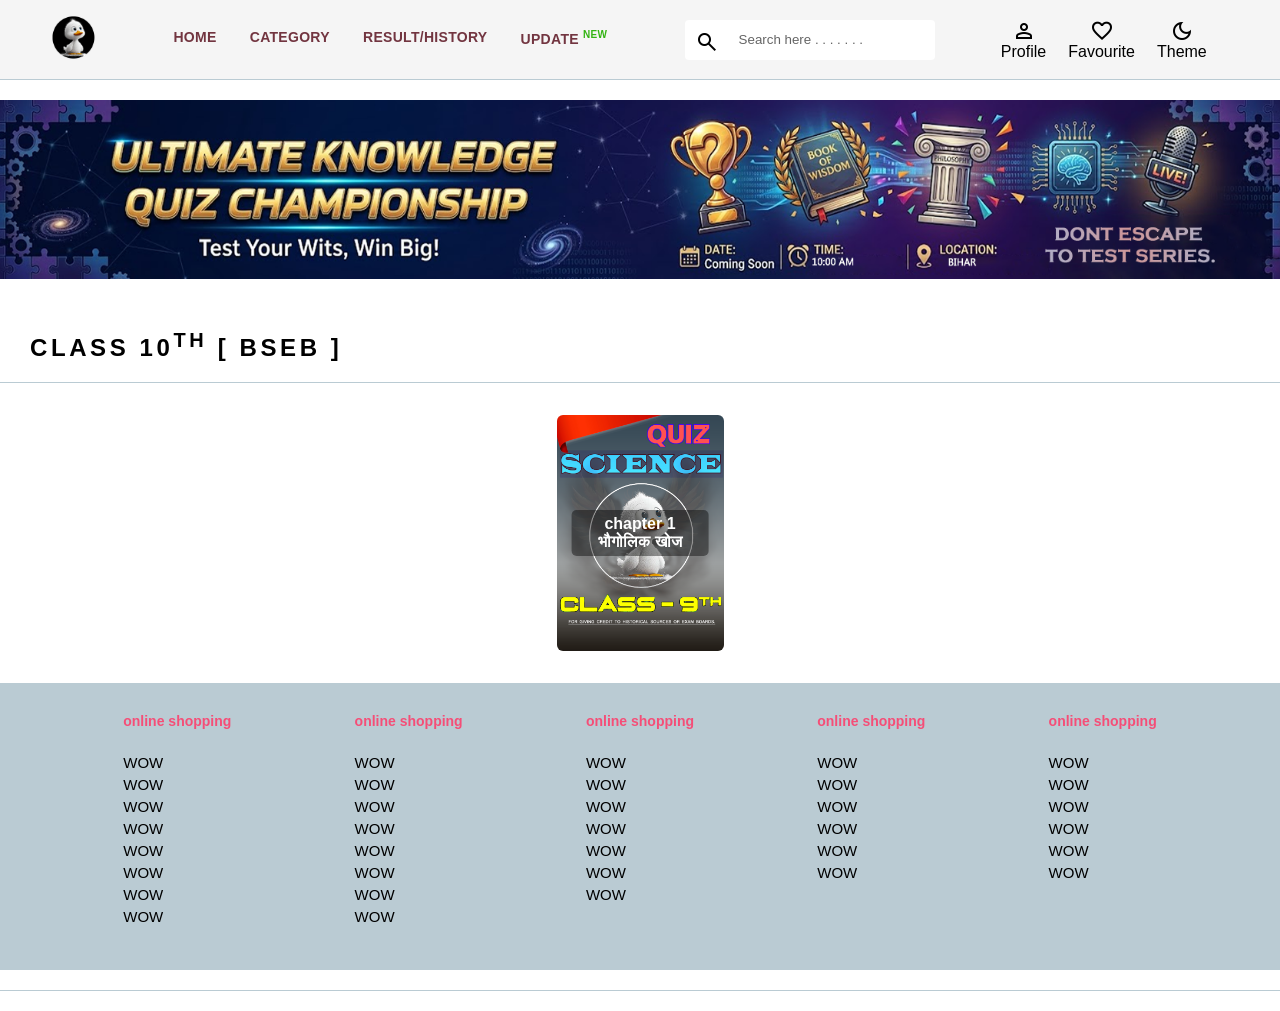
<file: pages/class 9/science9.html>
<!DOCTYPE html>
<html lang="en">
<head>
    <meta charset="UTF-8">
    <meta name="viewport" content="width=device-width, initial-scale=1.0">
    <title>Ayan's_series</title>
    <link rel="stylesheet" href="/../../style.css">
<link rel="stylesheet" href="https://fonts.googleapis.com/css2?family=Material+Symbols+Outlined:opsz,wght,FILL,GRAD@24,400,0,0" />

    
</head>
<body>
    <header>
        <div class="logo_container">
            <a href="../../index.html"><img class="quiz_home" src="../../images/LOGO/as.png" alt="quiz Home"></a>
        </div>

        <div id="mobile-menu-toggle" class="mobile_menu_button">
        <span class="material-symbols-outlined">menu</span>
        <span class="action_name">Menu</span>
         </div>

        <nav class="nav_bar" id="main-nav">
            <a href="../../index.html">home</a> 
            <a href="#">category</a> 
            <a href="#">Result/history</a>
            <a href="#">update <sup>New</sup></a>
        </nav>

        <div class="search_bar">
            <span class="material-symbols-outlined search_icon" >search</span>
               <input class="search_input" placeholder="Search here . . . . . . .  "> 
     </div>
        <div class="action_bar">
             <div class="action_container"><span class="material-symbols-outlined action_icon">person</span>
                   <span class="action_name">Profile</span> </div>
                   
                    <div class="action_container"><span class="material-symbols-outlined">
favorite
</span>
                   <span class="action_name">Favourite</span> </div>

                 

                   <div class="action_container" id="dark-mode-toggle" style="cursor: pointer;">
                <span class="material-symbols-outlined" id="mode-icon">dark_mode</span>
                <span class="action_name">Theme</span>
            </div>
    </DIV>
      

    </header>

    <main>
    <div class="banner_container">
        <div class="banner_wrapper" id="banner_wrapper">
            <img class="banner_image" src="../../images/BNR/mainbanner.png" alt="main banner 1" width="150px">
            <img class="banner_image" src="../../images/BNR/bannerr2.png" alt="main banner 1" width="150px">
        </div>
    

    <div class="category_heading">CLASS 10<SUP>Th</SUP>  [ BSEB ]</div>
       
        <hr>

        <div class="category_items">

    <a href="https://example.com" target="_blank" class="image-container">
    <img src="../../images/study/9CL/SCIENCE 9.png" alt="Description" class="quiz-img">
  <div class="image-text">chapter 1 भौगोलिक खोज </div>
</a>





<!---
            <a href="https://example.com" target="_blank" class="image-container">
  <img src="images/study/HISTORY.png" alt="Description" class="quiz-img">
  <div class="image-text">chapter 1 भौगोलिक खोज </div>
</a>
        </div>

        -->

    </main>

    <footer>
        <div class="footer_container">
            <div class="footer_column">
            <h3 >online shopping </h3>

            <a href="#">WOW </a>
            <a href="#">WOW </a>
            <a href="#">WOW </a>
            <a href="#">WOW </a>
            <a href="#">WOW </a>
            <a href="#">WOW </a>
            <a href="#">WOW </a>
            <a href="#">WOW </a>
        </div>

        <div class="footer_column">
            <h3 >online shopping </h3>

            <a href="#">WOW </a>
            <a href="#">WOW </a>
            <a href="#">WOW </a>
            <a href="#">WOW </a>
            <a href="#">WOW </a>
            <a href="#">WOW </a>
            <a href="#">WOW </a>
            <a href="#">WOW </a>
        </div><div class="footer_column">
            <h3 >online shopping </h3>

            <a href="#">WOW </a>
            <a href="#">WOW </a>
            <a href="#">WOW </a>
            <a href="#">WOW </a>
            <a href="#">WOW </a>
            <a href="#">WOW </a>
            <a href="#">WOW </a>
        </div><div class="footer_column">
            <h3 >online shopping </h3>

            <a href="#">WOW </a>
            <a href="#">WOW </a>
            <a href="#">WOW </a>
            <a href="#">WOW </a>
            <a href="#">WOW </a>
            <a href="#">WOW </a>
        </div><div class="footer_column">
            <h3 >online shopping </h3>

            <a href="#">WOW </a>
            <a href="#">WOW </a>
            <a href="#">WOW </a>
         <a href="#">WOW </a>
            <a href="#">WOW </a>
            <a href="#">WOW </a>
        </div>
    </div>

        <hr>
    </footer>
     <script src="../../script.js"></script>
</body>
</html>
</file>
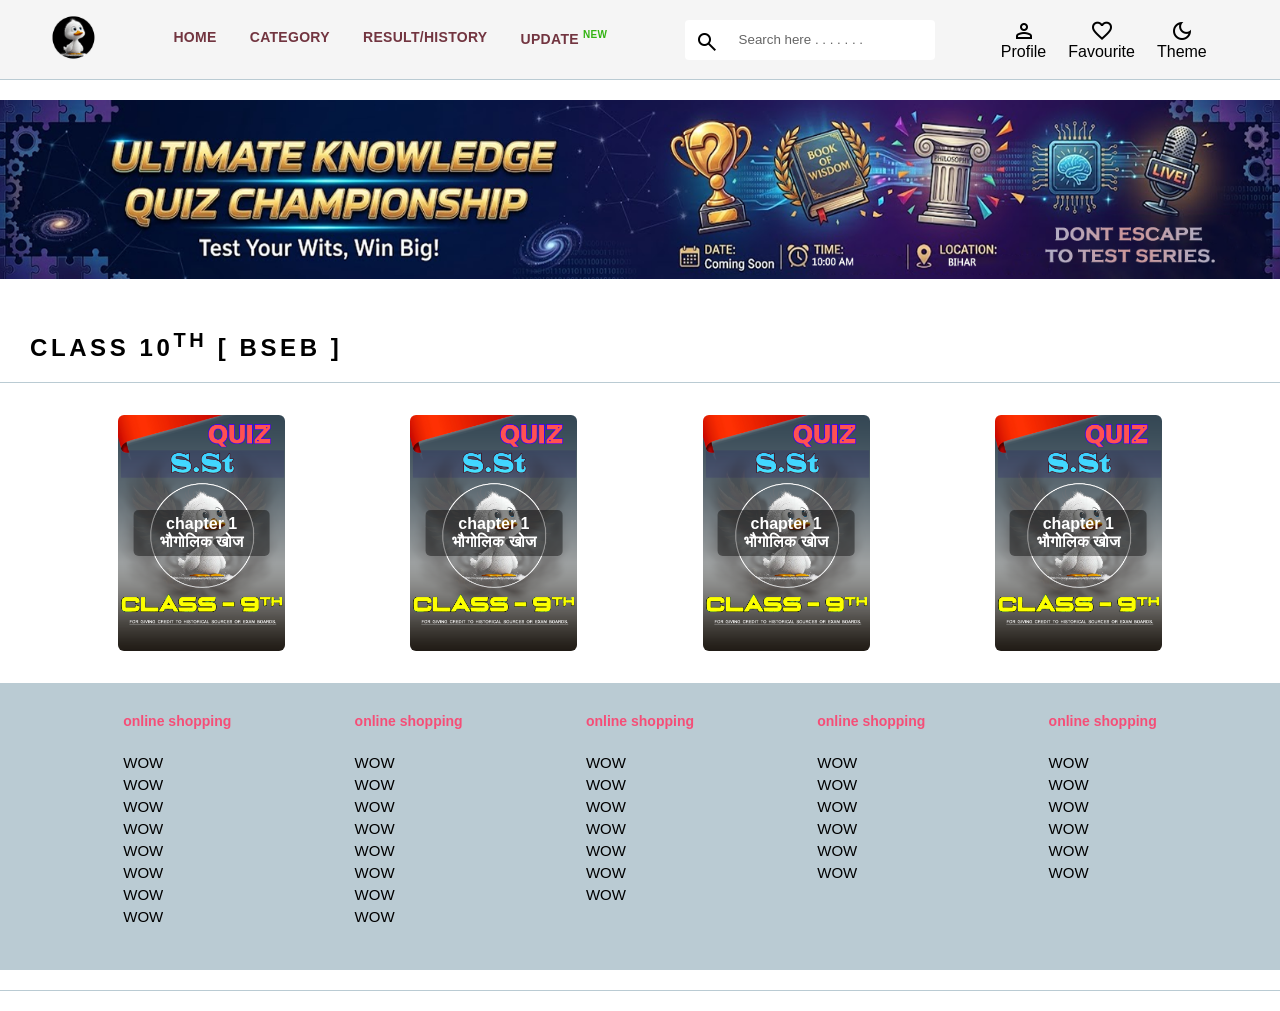
<file: pages/class 9/sst9.html>
<!DOCTYPE html>
<html lang="en">
<head>
    <meta charset="UTF-8">
    <meta name="viewport" content="width=device-width, initial-scale=1.0">
    <title>Ayan's_series</title>
    <link rel="stylesheet" href="/../../style.css">
<link rel="stylesheet" href="https://fonts.googleapis.com/css2?family=Material+Symbols+Outlined:opsz,wght,FILL,GRAD@24,400,0,0" />

    
</head>
<body>
    <header>
        <div class="logo_container">
            <a href="../../index.html"><img class="quiz_home" src="../../images/LOGO/as.png" alt="quiz Home"></a>
        </div>

        <div id="mobile-menu-toggle" class="mobile_menu_button">
        <span class="material-symbols-outlined">menu</span>
        <span class="action_name">Menu</span>
         </div>

        <nav class="nav_bar" id="main-nav">
            <a href="../../index.html">home</a> 
            <a href="#">category</a> 
            <a href="#">Result/history</a>
            <a href="#">update <sup>New</sup></a>
        </nav>

        <div class="search_bar">
            <span class="material-symbols-outlined search_icon" >search</span>
               <input class="search_input" placeholder="Search here . . . . . . .  "> 
     </div>
        <div class="action_bar">
             <div class="action_container"><span class="material-symbols-outlined action_icon">person</span>
                   <span class="action_name">Profile</span> </div>
                   
                    <div class="action_container"><span class="material-symbols-outlined">
favorite
</span>
                   <span class="action_name">Favourite</span> </div>

                 

                   <div class="action_container" id="dark-mode-toggle" style="cursor: pointer;">
                <span class="material-symbols-outlined" id="mode-icon">dark_mode</span>
                <span class="action_name">Theme</span>
            </div>
    </DIV>
      

    </header>

    <main>
    <div class="banner_container">
        <div class="banner_wrapper" id="banner_wrapper">
            <img class="banner_image" src="../../images/BNR/mainbanner.png" alt="main banner 1" width="150px">
            <img class="banner_image" src="../../images/BNR/bannerr2.png" alt="main banner 1" width="150px">
        </div>
    

    <div class="category_heading">CLASS 10<SUP>Th</SUP>  [ BSEB ]</div>
       
        <hr>

        <div class="category_items">

    <a href="https://example.com" target="_blank" class="image-container">
    <img src="../../images/study/9CL/SST 9.png" alt="Description" class="quiz-img">
  <div class="image-text">chapter 1 भौगोलिक खोज </div>
</a>

    <a href="https://example.com" target="_blank" class="image-container">
    <img src="../../images/study/9CL/SST 9.png" alt="Description" class="quiz-img">
  <div class="image-text">chapter 1 भौगोलिक खोज </div>
</a>


    <a href="https://example.com" target="_blank" class="image-container">
    <img src="../../images/study/9CL/SST 9.png" alt="Description" class="quiz-img">
  <div class="image-text">chapter 1 भौगोलिक खोज </div>
</a>


    <a href="https://example.com" target="_blank" class="image-container">
    <img src="../../images/study/9CL/SST 9.png" alt="Description" class="quiz-img">
  <div class="image-text">chapter 1 भौगोलिक खोज </div>
</a>




<!---
            <a href="https://example.com" target="_blank" class="image-container">
  <img src="images/study/HISTORY.png" alt="Description" class="quiz-img">
  <div class="image-text">chapter 1 भौगोलिक खोज </div>
</a>
        </div>

        -->

    </main>

    <footer>
        <div class="footer_container">
            <div class="footer_column">
            <h3 >online shopping </h3>

            <a href="#">WOW </a>
            <a href="#">WOW </a>
            <a href="#">WOW </a>
            <a href="#">WOW </a>
            <a href="#">WOW </a>
            <a href="#">WOW </a>
            <a href="#">WOW </a>
            <a href="#">WOW </a>
        </div>

        <div class="footer_column">
            <h3 >online shopping </h3>

            <a href="#">WOW </a>
            <a href="#">WOW </a>
            <a href="#">WOW </a>
            <a href="#">WOW </a>
            <a href="#">WOW </a>
            <a href="#">WOW </a>
            <a href="#">WOW </a>
            <a href="#">WOW </a>
        </div><div class="footer_column">
            <h3 >online shopping </h3>

            <a href="#">WOW </a>
            <a href="#">WOW </a>
            <a href="#">WOW </a>
            <a href="#">WOW </a>
            <a href="#">WOW </a>
            <a href="#">WOW </a>
            <a href="#">WOW </a>
        </div><div class="footer_column">
            <h3 >online shopping </h3>

            <a href="#">WOW </a>
            <a href="#">WOW </a>
            <a href="#">WOW </a>
            <a href="#">WOW </a>
            <a href="#">WOW </a>
            <a href="#">WOW </a>
        </div><div class="footer_column">
            <h3 >online shopping </h3>

            <a href="#">WOW </a>
            <a href="#">WOW </a>
            <a href="#">WOW </a>
         <a href="#">WOW </a>
            <a href="#">WOW </a>
            <a href="#">WOW </a>
        </div>
    </div>

        <hr>
    </footer>
     <script src="../../script.js"></script>
</body>
</html>
</file>
<file: style.css>
/* --- CSS Variables aur Global Styles --- */
:root {
    /* Default (Light) Mode Colors */
    --bg-color: #ffffff;
    --text-color: #000000;
    --header-bg: whitesmoke;
    --header-border: #bacbd3;
    --nav-link-color: rgb(114, 53, 64);
    --search-bg: rgb(255, 255, 255);
    --footer-bg: #bacbd3;
    --card-border: transparent; /* Regular mode border */
    
    /* Global transitioning */
    --transition-speed: 0.3s;
}

/* Dark Mode Colors (Jab body par .dark-mode class ho) */
body.dark-mode {
    --bg-color: #121212; /* Very dark gray */
    --text-color: #e0e0e0; /* Light gray text */
    --header-bg: #1f1f1f; /* Slightly lighter dark for header */
    --header-border: #333333;
    --nav-link-color: #ef7c01; /* Highlight color in dark mode */
    --search-bg: #2d2d2d;
    --footer-bg: #1a1a1a;
    --card-border: #444444; /* Borders for images in dark mode */
}

* {
    margin: 0;
    padding: 0;
    font-family: Assistant, -apple-system, BlinkMacSystemFont, Segoe UI,
    Roboto, Helvetica, Arial, sans-serif;
    box-sizing: border-box;
}

body {
    background-color: var(--bg-color);
    color: var(--text-color);
    /* Smooth theme switching */
    transition: background-color var(--transition-speed) ease, color var(--transition-speed) ease;
}

header {
    display: flex;
    background-color: var(--header-bg);
    height: 80px;
    justify-content: space-between;
    align-items: center;
    border-bottom: 1px solid var(--header-border);
    position: sticky;
    top: 0;
    z-index: 1000;
    width: 100%;
    transition: background-color var(--transition-speed) ease, border-color var(--transition-speed) ease;
}

.quiz_home {
    height: 45px;
}

.logo_container {
    margin-left: 4%; 
}
  
.action_bar {
    margin-right: 4%;
}

.nav_bar {
    display: flex;
    min-width: 500px;
    justify-content: space-evenly;
}

.nav_bar a {
    font-size: 14px ;
    letter-spacing: .3px ;
    color: var(--nav-link-color);
    font-weight: 700;
    text-transform: uppercase;
    text-decoration: none;
    padding: 28px 0;
    border-bottom: solid var(--header-bg) ; /* Matches header background */
    transition: color var(--transition-speed) ease, border-color var(--transition-speed) ease;
}

.nav_bar a:hover{
    border-bottom: 3px solid #f54e77;
}

.nav_bar a sup {
    font-size: 10px;
    color: rgb(52, 180, 20);
}

.search_bar {
    height: 40px;
    min-width: 250px;
    display: flex;
    align-items: center;
}

.search_icon {
box-sizing: content-box;
height: 20px;
padding: 10px;  
background-color: var(--search-bg);
color: var(--text-color);
border-radius: 4px 0 0 4px;
transition: background-color var(--transition-speed) ease, color var(--transition-speed) ease;
}

.search_input {
    /* Fixed color ki jagah variable use karein */
    color: var(--text-color); 
    
    background-color: var(--search-bg);
    flex-grow: 1;
    height: 40px;
    border: 0;
    border-radius: 0 4px 4px 0;
    padding-left: 10px;
    outline: none; /* Input click karne par blue border hatane ke liye */
    
    /* Smooth transition dono color aur background ke liye */
    transition: background-color var(--transition-speed) ease, color var(--transition-speed) ease;
}

/* Optional: Placeholder ka color bhi light/dark ke hisab se adjust karne ke liye */
.search_input::placeholder {
    color: var(--text-color);
    opacity: 0.6; /* Thoda halka dikhne ke liye */
}
.action_bar {
display: flex;
min-width: 250px; /* Biyaada space toggle button ke liye */
justify-content: space-evenly;
}

.action_container {
    display: flex;
    flex-direction: column;
    align-items: center;
    color: var(--text-color);
    transition: color var(--transition-speed) ease;
}

/* --- Main content styling --- */

.banner_container {
    margin: 20px 0;
}
.banner_image {
width: 100%;
}

.category_heading {
    text-transform: uppercase;
    color: var(--text-color);
    letter-spacing: .15em;
    font-size: 1.5em;
    margin: 50px 0 10px 30px;
    font-weight: 700;
    transition: color var(--transition-speed) ease;
}

.category_items {
display: flex;
flex-wrap: wrap;
justify-content: space-evenly;
gap: 15px; /* Images ke beech space */
padding: 10px;

}

/* Category images ke liye borders in dark mode */

.category_items a img {
    border: 2px solid var(--card-border);
    border-radius: 8px; /* Optional: smooth corners */
    transition: border-color var(--transition-speed) ease;
    width: 171px;
}

/* image me text k liye hai */


.image-container {
  position: relative; /* Text ko iske andar rakhne ke liye zaroori */
  display: inline-block;
  text-decoration: none; /* Underline hatane ke liye */
}

.quiz-img {
  width: 200px;
  height: auto;
  display: block;
  border-radius: 10px; /* Optional: corners round karne ke liye */
}

.image-text {
  position: absolute; /* Text ko image ke upar float karwayega */
  top: 50%;           /* Upar se 50% niche */
  left: 50%;          /* Left se 50% aage */
  transform: translate(-50%, -50%); /* Perfect center ke liye */
  
  /* Text Style */
  color: rgb(255, 255, 255);
  font-weight: bold;
  font-size: 16px;
  background-color: rgba(1, 1, 1, 0.418); /* Text ke piche halka black shade */
  padding: 5px 10px;
  border-radius: 5px;
  width: 80%;         /* Text ki width */
  text-align: center;
}

/* Hover Effect: Mouse le jane par text chamkega */
.image-container:hover .image-text {
  background-color: rgba(164, 255, 28, 0);
  transform: translate(-50%, -50%) scale(1.1);
}



.study_item {
width: 250px;
}

hr {
    border: 0;
    border-top: 1px solid var(--header-border);
    margin: 20px 0;
    transition: border-color var(--transition-speed) ease;
}

/* --- Footer styling --- */

.footer_container {
    padding: 30px 0px 40px 0px ;
    background: var(--footer-bg);
    display: flex;
    justify-content: space-evenly;
    transition: background-color var(--transition-speed) ease;
}

.footer_column {
    display: flex;
    flex-direction: column;
}

.footer_column h3 {
    color: #f54e77;
    font-size: 14px;
    margin-bottom: 25px;
}

.footer_column a {
    color: var(--text-color);
    display: block;
    font-size: 15px;
    text-decoration: none;
    padding-bottom: 5px;
    transition: color var(--transition-speed) ease;
}
 
/* ... [Existing CSS] ... */

.banner_container {
    margin: 20px 0;
    overflow: hidden; /* Zaroori hai taki bahar ki images na dikhein */
    width: 100%;
    position: relative;
}

/* Naya element: Images ko ek line mein lane ke liye */
.banner_wrapper {
    display: flex; /* Images ko horizontal line mein set karein */
    width: 200%; /* Do images hain, isliye double width */
    transition: transform 0.5s ease-in-out; /* Slide animation transition */
}

.banner_image {
    width: 50%; /* Har image container ki half width legi (yani full screen) */
    flex-shrink: 0; /* Images ko squeeze hone se rokega */
}

/* mobile view*/

/* --- MOBILE VIEW LOGIC (Phone ke liye) --- */

/* Desktop par Menu Button hide rahega */
.mobile_menu_button {
    display: none;
}

@media (max-width: 768px) {
    header {
        height: auto;
        padding: 10px 4%;
        flex-wrap: wrap; /* Items ko align karne ke liye */
    }

    /* Logo, Toggle, Action Bar ko ek row mein lane ke liye */
    .logo_container { order: 1; margin-left: 0; }
    #mobile-menu-toggle { order: 2; display: flex !important; flex-direction: column; align-items: center; cursor: pointer; }
    .action_bar { order: 3; min-width: auto; gap: 10px; margin-right: 0; }
    
    /* Search Bar ko poori width dekar neeche lane ke liye */
    .search_bar { order: 4; width: 100%; margin: 10px 0; min-width: 100%; }

    /* Nav Bar ko Dropdown banana */
    .nav_bar {
        display: none; /* Default hidden */
        order: 5;
        width: 100%;
        min-width: 100%;
        flex-direction: column;
        background: var(--header-bg);
        position: absolute;
        top: 100%; /* Header ke bilkul niche */
        left: 0;
        z-index: 999;
        border-bottom: 2px solid var(--header-border);
        padding: 10px 0;
    }

    /* Jab Menu click ho to ye class add hogi */
    .nav_bar.active {
        display: flex;
    }

    .nav_bar a {
        padding: 15px 0;
        width: 100%;
        text-align: center;
        border-bottom: 1px solid var(--header-border);
    }
}

/* --- DESKTOP SETTINGS (Default) --- */
.mobile_menu_button {
    display: none; /* Desktop par hide rahega */
}

/* --- MOBILE VIEW LOGIC (Phone ke liye Professional Look) --- */
@media (max-width: 768px) {
    header {
        height: auto;
        padding: 10px 15px;
        display: flex;
        justify-content: space-between;
        align-items: center;
        flex-wrap: wrap; 
        position: relative; /* Dropdown positioning ke liye */
    }

    /* 1. Logo Left mein */
    .logo_container { 
        order: 1; 
        margin-left: 0; 
    }

    /* 2. Action Bar beech mein (Right side ki taraf pushed) */
    .action_bar { 
        order: 2; 
        display: flex;
        gap: 12px;
        min-width: auto;
        margin-right: 15px;
        margin-left: auto; 
    }

    /* 3. Toggle Button Extreme Right mein */
    #mobile-menu-toggle { 
        order: 3; 
        display: flex !important; 
        flex-direction: column; 
        align-items: center; 
        cursor: pointer;
        color: var(--text-color);
    }

    #mobile-menu-toggle .material-symbols-outlined {
        font-size: 28px;
    }

    #mobile-menu-toggle .action_name {
        font-size: 10px;
        text-transform: uppercase;
        font-weight: bold;
    }

    /* 4. Search Bar Full Width Niche Line mein */
    .search_bar { 
        order: 4; 
        width: 100%; 
        margin: 12px 0 5px 0; 
        min-width: 100%; 
    }

    /* 5. Dropdown Menu ka Style */
    .nav_bar {
        display: none; /* Hidden by default */
        order: 5;
        width: 100%;
        position: absolute;
        top: 100%; 
        left: 0;
        background: var(--header-bg);
        flex-direction: column;
        z-index: 999;
        box-shadow: 0 10px 15px rgba(0,0,0,0.1); 
        border-top: 1px solid var(--header-border);
        padding: 10px 0;
    }

    /* JS is class ko click par add karega */
    .nav_bar.active {
        display: flex;
        animation: slideDown 0.3s ease-out;
    }

    .nav_bar a {
        padding: 15px;
        text-align: center;
        border-bottom: 1px solid var(--header-border);
        font-size: 15px;
        width: 100%;
        display: block;
    }
}

.nav_bar.active {
    display: flex;
    animation: slideDown 0.3s ease-out;
}

/* Smooth Animation */
@keyframes slideDown {
    from { opacity: 0; transform: translateY(-10px); }
    to { opacity: 1; transform: translateY(0); }
}
</file>
